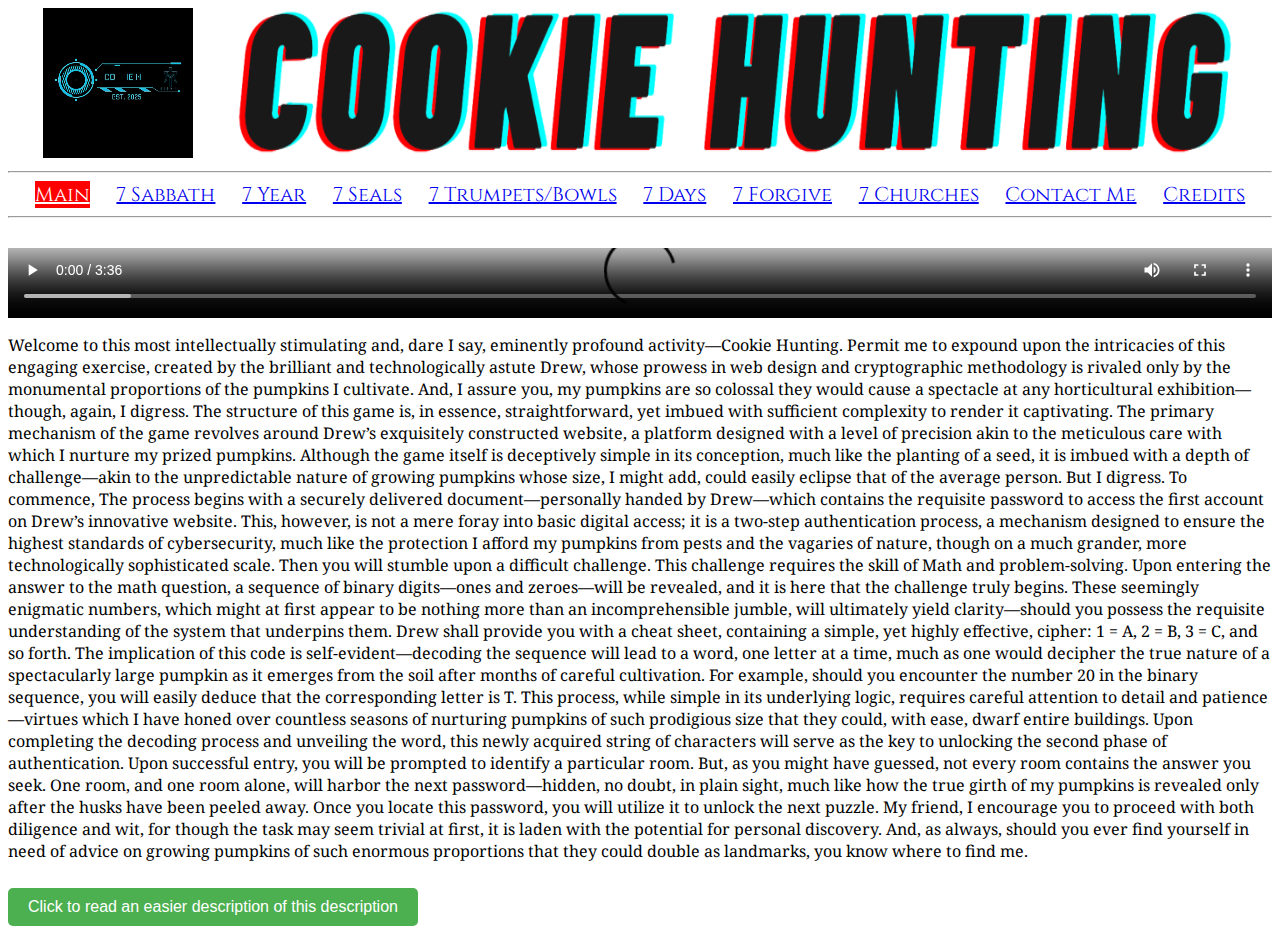
<file: index.html>
<!DOCTYPE html>
<html lang="en">
<head>
    <meta name="viewport" content="width=device-width, initial-scale=1.0, maximum-scale=1.0, user-scalable=no">
    <meta charset="UTF-8">
    <link rel="stylesheet" href="styles.css"/>


    <!--    <script src="index.js"></script>-->
    <title>Cookie Hunting</title>
    <link rel="icon" type="image/gif" href="cookiepic.png">
</head>
<body>
<script>
    function toggleParagraph() {
        const paragraph = document.getElementById('toggleParagraph');
        paragraph.classList.toggle('hidden');
    }

    document.addEventListener('DOMContentLoaded', function() {
        const hamburger = document.getElementById('hamburger');
        const navbar = document.getElementById('navbar');

        // Toggle menu when hamburger is clicked
        hamburger.addEventListener('click', function() {
            navbar.classList.toggle('show');
            // Change hamburger icon
            this.textContent = navbar.classList.contains('show') ? '✕' : '☰';
        });

        // Close menu when clicking outside
        document.addEventListener('click', function(event) {
            if (!navbar.contains(event.target) && !hamburger.contains(event.target)) {
                navbar.classList.remove('show');
                hamburger.textContent = '☰';
            }
        });
    });


</script>
<header>
    <!--        <img src="pixil-frame-2.png" alt="">-->
    <div>
        <video class="vid-logo" autoplay loop muted playsinline preload="auto">
            <source src="Egg%20Hunt.mp4" type="video/mp4">
            This browser does not display the video tag.
        </video>
        <img class="cookie_hunting" src="Screen Shot 2025-06-11 at 3.29.47 PM.png" alt="In a weird font that says Cookie Hunting">
    </div>
    <hr>
    <!--        <a class="top_links" href="home.html">Home</a>--> <!-- not needed-->
    <!--        <a class="top_links" href="hotels.html">Hotels</a>-->
    <!--        <a class="top_links" href="attractions.html">Attractions</a>-->
    <!--        <a class="invis" href="">No!!</a>-->
    <button class="hamburger" id="hamburger">☰</button>
    <nav class="navbar" id="navbar">
        <a class="tagged" href="index.html">Main</a>
        <a class="top_links" href="7_1:7.html">7 Sabbath</a>
        <a class="top_links" href="7_2:7.html">7 Year</a>
        <a class="top_links" href="7_3:7.html">7 Seals</a>
        <a class="top_links" href="7_4:7.html">7 Trumpets/Bowls</a>
        <a class="top_links" href="7_5:7.html">7 Days</a>
        <a class="top_links" href="7_6:7.html">7 Forgive</a>
        <a class="top_links" href="7_7:7.html">7 Churches</a>
        <a class="top_links" href="contact_me_copy.html">Contact Me</a>
        <a class="top_links" href="credits.html">Credits</a>
    </nav>
    <hr>
</header>
<div>
    <br>
    <video class="video-player" controls>
        <source src="Untitled design.mp4" type="video/mp4">
        Your browser does not support the video tag.
    </video>

    <p>
        Welcome to this most intellectually stimulating and, dare I say, eminently profound activity—Cookie Hunting. Permit me to expound upon the intricacies of this engaging exercise, created by the brilliant and technologically astute Drew, whose prowess in web design and cryptographic methodology is rivaled only by the monumental proportions of the pumpkins I cultivate. And, I assure you, my pumpkins are so colossal they would cause a spectacle at any horticultural exhibition—though, again, I digress. The structure of this game is, in essence, straightforward, yet imbued with sufficient complexity to render it captivating. The primary mechanism of the game revolves around Drew’s exquisitely constructed website, a platform designed with a level of precision akin to the meticulous care with which I nurture my prized pumpkins. Although the game itself is deceptively simple in its conception, much like the planting of a seed, it is imbued with a depth of challenge—akin to the unpredictable nature of growing pumpkins whose size, I might add, could easily eclipse that of the average person. But I digress. To commence, The process begins with a securely delivered document—personally handed by Drew—which contains the requisite password to access the first account on Drew’s innovative website. This, however, is not a mere foray into basic digital access; it is a two-step authentication process, a mechanism designed to ensure the highest standards of cybersecurity, much like the protection I afford my pumpkins from pests and the vagaries of nature, though on a much grander, more technologically sophisticated scale. Then you will stumble upon a difficult challenge. This challenge requires the skill of Math and problem-solving. Upon entering the answer to the math question, a sequence of binary digits—ones and zeroes—will be revealed, and it is here that the challenge truly begins. These seemingly enigmatic numbers, which might at first appear to be nothing more than an incomprehensible jumble, will ultimately yield clarity—should you possess the requisite understanding of the system that underpins them. Drew shall provide you with a cheat sheet, containing a simple, yet highly effective, cipher: 1 = A, 2 = B, 3 = C, and so forth. The implication of this code is self-evident—decoding the sequence will lead to a word, one letter at a time, much as one would decipher the true nature of a spectacularly large pumpkin as it emerges from the soil after months of careful cultivation. For example, should you encounter the number 20 in the binary sequence, you will easily deduce that the corresponding letter is T. This process, while simple in its underlying logic, requires careful attention to detail and patience—virtues which I have honed over countless seasons of nurturing pumpkins of such prodigious size that they could, with ease, dwarf entire buildings. Upon completing the decoding process and unveiling the word, this newly acquired string of characters will serve as the key to unlocking the second phase of authentication. Upon successful entry, you will be prompted to identify a particular room. But, as you might have guessed, not every room contains the answer you seek. One room, and one room alone, will harbor the next password—hidden, no doubt, in plain sight, much like how the true girth of my pumpkins is revealed only after the husks have been peeled away. Once you locate this password, you will utilize it to unlock the next puzzle. My friend, I encourage you to proceed with both diligence and wit, for though the task may seem trivial at first, it is laden with the potential for personal discovery. And, as always, should you ever find yourself in need of advice on growing pumpkins of such enormous proportions that they could double as landmarks, you know where to find me.
    </p>
    <button class="togglebutton" onclick="toggleParagraph()">Click to read an easier description of this description</button>
    <p id="toggleParagraph" class="hidden">
        <video class="video-player" controls>
            <source src="Ester.mp4" type="video/mp4">
            Your browser does not support the video tag.
        </video>
        <br>
        Hey everyone! Welcome to Cookie Hunting! Now, before we get started, let me just tell you—this game was made by Drew, and let me tell you, Drew’s got skills when it comes to websites! He’s like the master of all things techy, just like how I’m the master of growing pumpkins. And trust me, my pumpkins are huge. Some of them are so big, they might just beat you in a race (if pumpkins could race, that is). Now, let’s talk about how the game works! It’s actually pretty simple. To start, you will get a special piece of paper from Drew, and on that paper is the password to unlock the first account on Drew’s website. No need to worry; we’re all in this together! But wait—there’s a little more to it! This isn’t just a regular password, oh no. There’s a two-step security process. Like how you need to pass one pumpkin to pass the other pumpkin, to get to the other pumpkin. And when you get all of the pumpkins, then you can call it a batch of pumpkins. Once you type in the first password, you will see a question from the Bible. It will explain the story, and show you a math problem. Solve it and use the password to move on to the Binary numbers. The screen will show a bunch of ones and zeroes. At first, it might look a bit confusing, but trust me, it’s easier than you think! It’s like trying to find the perfect spot to grow pumpkins—they can be tricky, but once you figure it out, it’s easy! Here’s where the cheat sheet comes in. This cheat sheet will help you decode the ones and zeroes. You just have to remember: 1 = A, 2 = B, 3 = C, and so on. So if you see the number 20, you’ll know that’s the letter T. Easy, right? It’s kind of like figuring out the secret recipe for growing the biggest pumpkins—which, by the way, mine are huge. Once you’ve decoded all the numbers into letters, you’ll get a word. This word will unlock the next part of the game. It’s like a secret key to keep moving forward! After that, you’ll get a prompt that asks you to figure out which room has the next password. After you find the password in the next room, use the password to unlock the next account, etc, etc. It’ll go on like that until all the accounts have been unlocked. And, as always, should you ever find yourself in need of advice on growing pumpkins of such enormous proportions that they could double as landmarks, you know where to find me.
    </p>

</div>
<!--    <img class="augusta-main" src="augusta.png" alt="A photo of Augusta University's main building">--> <!-- upload main photo-->
</body>
</html>
</file>
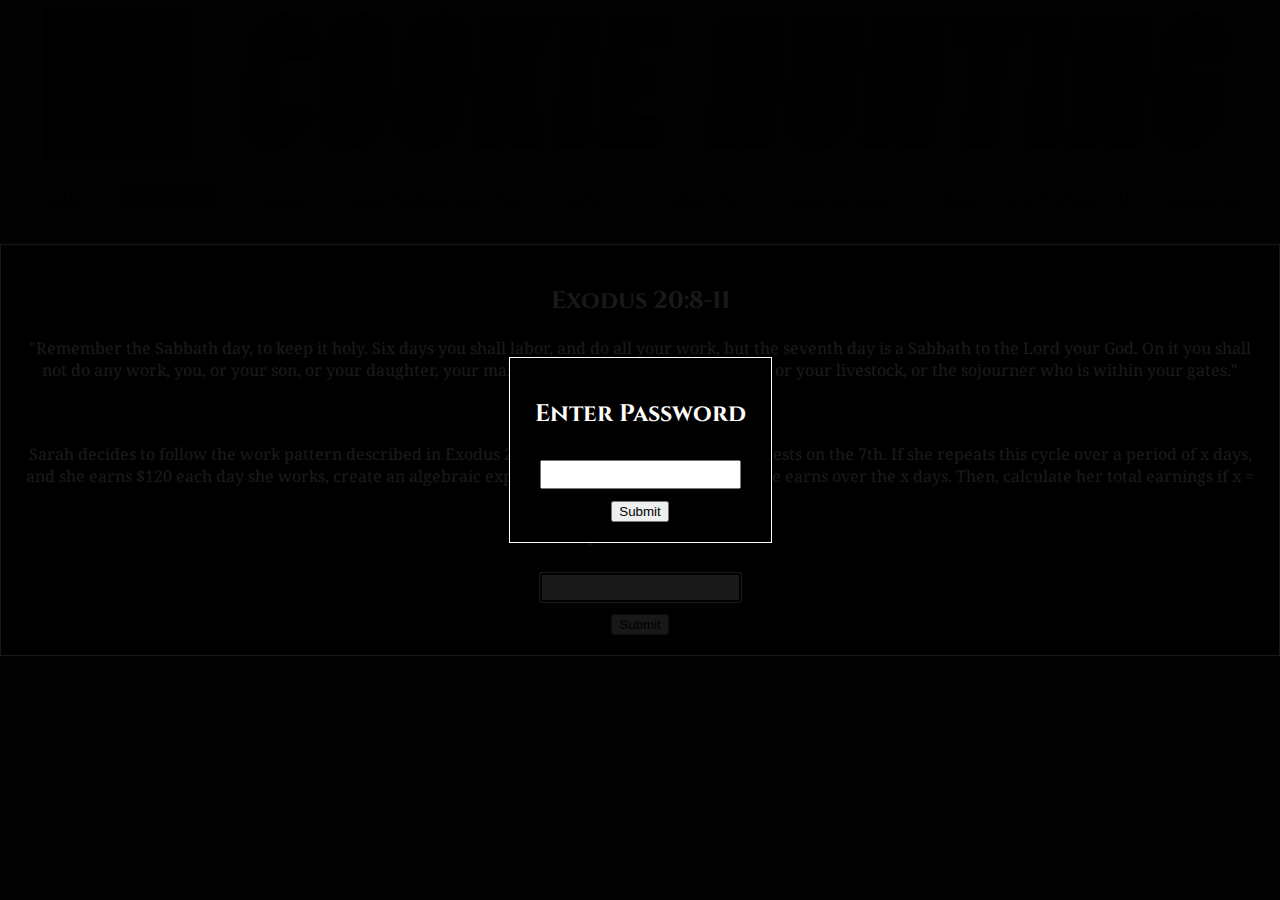
<file: 7_1:7.html>
<!DOCTYPE html>
<html lang="en">
<head>
    <meta name="viewport" content="width=device-width, initial-scale=1.0, maximum-scale=1.0, user-scalable=no">
    <meta charset="UTF-8">
    <title>Authentication {SABBATH}</title>
    <link rel="stylesheet" href="styles.css"/>
    <link rel="icon" type="image/gif" href="cookiepic.png">
</head>
<body>
<script>
    document.addEventListener('DOMContentLoaded', function() {
        const hamburger = document.getElementById('hamburger');
        const navbar = document.getElementById('navbar');

        // Toggle menu when hamburger is clicked
        hamburger.addEventListener('click', function() {
            navbar.classList.toggle('show');
            // Change hamburger icon
            this.textContent = navbar.classList.contains('show') ? '✕' : '☰';
        });

        // Close menu when clicking outside
        document.addEventListener('click', function(event) {
            if (!navbar.contains(event.target) && !hamburger.contains(event.target)) {
                navbar.classList.remove('show');
                hamburger.textContent = '☰';
            }
        });
    });
</script>
<header>
    <!--        <img src="pixil-frame-2.png" alt="">-->
    <div>
        <video class="vid-logo" autoplay loop muted playsinline preload="auto">
            <source src="Egg%20Hunt.mp4" type="video/mp4">
            This browser does not display the video tag.
        </video>
        <img class="cookie_hunting" src="Screen Shot 2025-06-11 at 3.29.47 PM.png" alt="In a weird font that says Cookie Hunting">
    </div>
    <hr>
    <!--        <a class="top_links" href="home.html">Home</a>--> <!-- not needed-->
    <!--        <a class="top_links" href="hotels.html">Hotels</a>-->
    <!--        <a class="top_links" href="attractions.html">Attractions</a>-->
    <!--        <a class="invis" href="">No!!</a>-->
    <button class="hamburger" id="hamburger">☰</button>
    <nav class="navbar" id="navbar">
        <a class="top_links" href="index.html">Main</a>
        <a class="tagged" href="7_1:7.html">7 Sabbath</a>
        <a class="top_links" href="7_2:7.html">7 Year</a>
        <a class="top_links" href="7_3:7.html">7 Trumpets/Bowls</a>
        <a class="top_links" href="7_4:7.html">7 Days</a>
        <a class="top_links" href="7_5:7.html">7 Forgive</a>
        <a class="top_links" href="7_6:7.html">7 Churches</a>
        <a class="top_links" href="7_7:7.html">7 Free</a>
        <a class="top_links" href="contact_me_copy.html">Contact Me</a>
        <a class="top_links" href="credits.html">Credits</a>
    </nav>
    <hr>
</header>
<div>
    <div id="mike">
        <!-- Your actual page content goes here -->
        <div class="binary-container">
            <div class="binary-line">010100</div>
            <div class="binary-line">001000</div>
            <div class="binary-line">000101</div>
            <div class="binary-line">Once you solved the code, save it for later. This word is the 1st word of seven words. This word is the first word of the whole sentence containing seven sentences</div>
            <p class="binary-line">GO TO:
                <br>
                The table’s set, the food’s all here,
                <br>
                Hurry up, don’t disappear!
                <br>
                Plates are waiting, don’t delay,
                <br>
                Let’s eat together before we play!
            </p>
        </div>

    </div>
    <div id="passwordPrompt2" class="password-overlay">
        <div class="password-container">
            <h2>Exodus 20:8-11</h2>
            <p>"Remember the Sabbath day, to keep it holy. Six days you shall labor, and do all your work, but the seventh day is a Sabbath to the Lord your God. On it you shall not do any work, you, or your son, or your daughter, your male servant, or your female servant, or your livestock, or the sojourner who is within your gates."</p>
            <h3>Question:</h3>
            <p>Sarah decides to follow the work pattern described in Exodus 20:8–11. She works for 6 days and rests on the 7th. If she repeats this cycle over a period of x days, and she earns $120 each day she works, create an algebraic expression to represent how much she earns over the x days. Then, calculate her total earnings if x = 28 days.</p>
            <p>Enter your answer below:</p>
            <label for="passwordInput2">
                <input type="text" id="passwordInput2">
            </label>
            <br>
            <button class="stewart" onclick="checkPassword2()">Submit</button>
        </div>
    </div>

    <script>
        function checkPassword2() {
            const password = document.getElementById('passwordInput2').value;
            if (password === "2880") {
                document.getElementById('passwordPrompt2').style.display = 'none';
                document.getElementById('mike').style.display = 'block';
            } else {
                alert('Incorrect answer! Try again.');
                document.getElementById('passwordInput2').value = '';
            }
        }

        // Allow Enter key to submit
        document.getElementById('passwordInput2').addEventListener('keypress', function(e) {
            if (e.key === 'Enter') {
                checkPassword2();
            }
        });

        document.getElementById('passwordInput2').focus();
    </script>
    <div id="passwordPrompt" class="password-overlay">
        <div class="password-container">
            <h2>Enter Password</h2>
            <label for="passwordInput">
                <input type="password" id="passwordInput">
            </label>
            <br>
            <button class="stewart" onclick="checkPassword()">Submit</button>
        </div>
    </div>
    <script>
        function checkPassword() {
            const password = document.getElementById('passwordInput').value;
            if (password === "1111") {
                document.getElementById('passwordPrompt').style.display = 'none';
                document.getElementById('content').style.display = 'block';
            } else {
                alert('Incorrect password!');
                document.getElementById('passwordInput').value = '';
            }
        }

        // Allow Enter key to submit
        document.getElementById('passwordInput').addEventListener('keypress', function(e) {
            if (e.key === 'Enter') {
                checkPassword();
            }
        });
    </script>




</div>

</body>
</html>
</file>
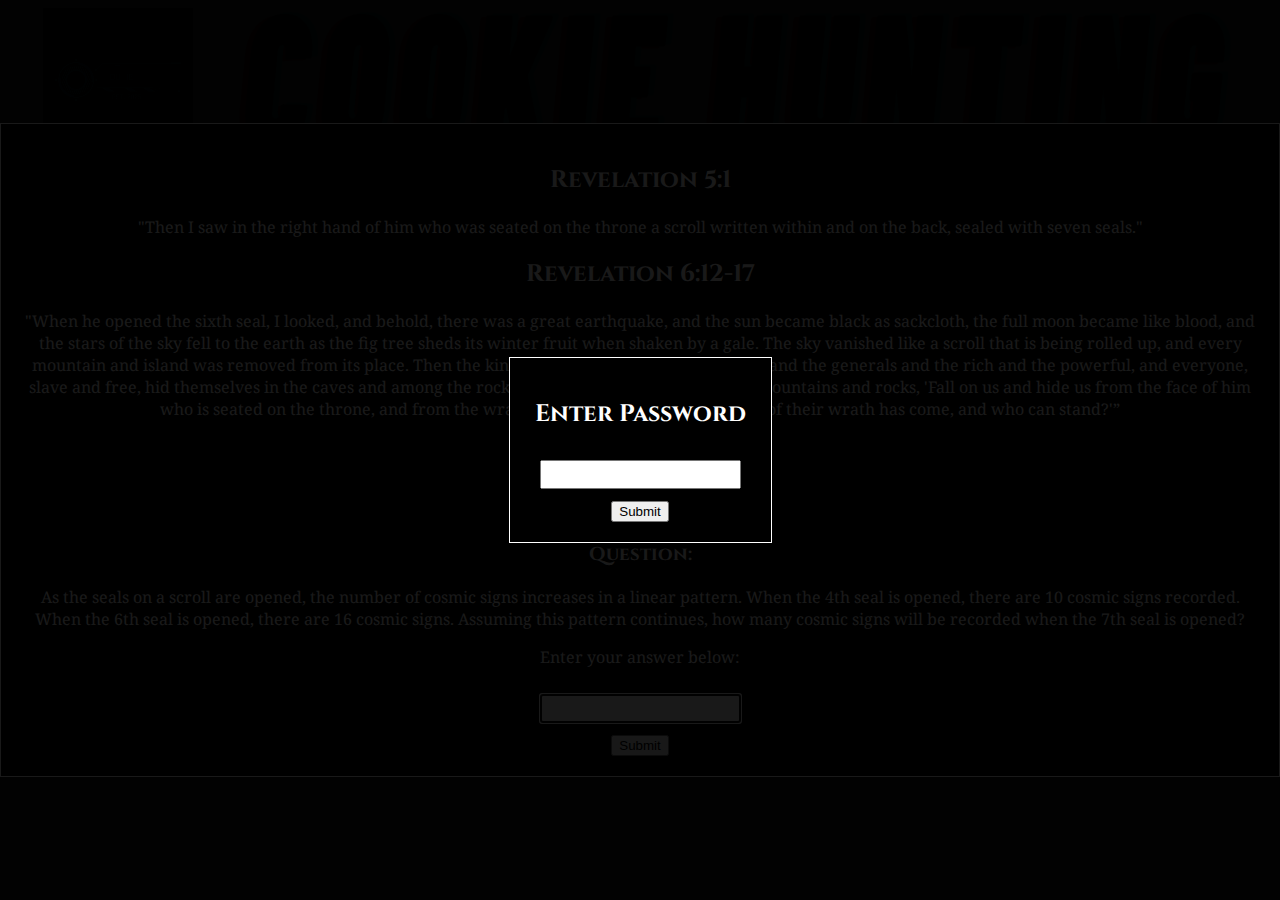
<file: 7_2:7.html>
<!DOCTYPE html>
<html lang="en">
<head>
    <meta name="viewport" content="width=device-width, initial-scale=1.0, maximum-scale=1.0, user-scalable=no">
    <meta charset="UTF-8">
    <title>Authentication {SEALS}</title>
    <link rel="stylesheet" href="styles.css"/>
    <link rel="icon" type="image/gif" href="cookiepic.png">
</head>
<body>
<script>
    document.addEventListener('DOMContentLoaded', function() {
        const hamburger = document.getElementById('hamburger');
        const navbar = document.getElementById('navbar');

        // Toggle menu when hamburger is clicked
        hamburger.addEventListener('click', function() {
            navbar.classList.toggle('show');
            // Change hamburger icon
            this.textContent = navbar.classList.contains('show') ? '✕' : '☰';
        });

        // Close menu when clicking outside
        document.addEventListener('click', function(event) {
            if (!navbar.contains(event.target) && !hamburger.contains(event.target)) {
                navbar.classList.remove('show');
                hamburger.textContent = '☰';
            }
        });
    });
</script>
<header>
    <!--        <img src="pixil-frame-2.png" alt="">-->
    <div>
        <video class="vid-logo" autoplay loop muted playsinline preload="auto">
            <source src="Egg%20Hunt.mp4" type="video/mp4">
            This browser does not display the video tag.
        </video>
        <img class="cookie_hunting" src="Screen Shot 2025-06-11 at 3.29.47 PM.png" alt="In a weird font that says Cookie Hunting">
    </div>
    <hr>
    <!--        <a class="top_links" href="home.html">Home</a>--> <!-- not needed-->
    <!--        <a class="top_links" href="hotels.html">Hotels</a>-->
    <!--        <a class="top_links" href="attractions.html">Attractions</a>-->
    <!--        <a class="invis" href="">No!!</a>-->
    <button class="hamburger" id="hamburger">☰</button>
    <nav class="navbar" id="navbar">
        <a class="top_links" href="index.html">Main</a>
        <a class="top_links" href="7_1:7.html">7 Sabbath</a>
        <a class="tagged" href="7_2:7.html">7 Year</a>
        <a class="top_links" href="7_3:7.html">7 Trumpets/Bowls</a>
        <a class="top_links" href="7_4:7.html">7 Days</a>
        <a class="top_links" href="7_5:7.html">7 Forgive</a>
        <a class="top_links" href="7_6:7.html">7 Churches</a>
        <a class="top_links" href="7_7:7.html">7 Free</a>
        <a class="top_links" href="contact_me_copy.html">Contact Me</a>
        <a class="top_links" href="credits.html">Credits</a>
    </nav>
    <hr>
</header>
<div>
    <div id="mike">
        <div class="binary-container">
            <div class="binary-line">010010</div>
            <div class="binary-line">001111</div>
            <div class="binary-line">001111</div>
            <div class="binary-line">001101</div>
            <div class="binary-line">Once you solved the code, save it for later. This word is the 2nd word of seven words. This word is the 7th word of the whole sentence containing seven words</div>
            <p class="binary-line">GO TO:
                <br>
                I’m outside, but still inside,
                <br>
                With walls around, I’m your cozy guide.
                <br>
                Sunshine, fresh air, and space to relax,
                <br>
                Where am I? Find me out back!
            </p>
        </div>
    </div>
    <div id="passwordPrompt2" class="password-overlay">
        <div class="password-container">
            <h2>Revelation 5:1</h2>
            <p>"Then I saw in the right hand of him who was seated on the throne a scroll written within and on the back, sealed with seven seals."</p>
            <h2>Revelation 6:12-17</h2>
            <p>"When he opened the sixth seal, I looked, and behold, there was a great earthquake, and the sun became black as sackcloth, the full moon became like blood, and the stars of the sky fell to the earth as the fig tree sheds its winter fruit when shaken by a gale. The sky vanished like a scroll that is being rolled up, and every mountain and island was removed from its place. Then the kings of the earth and the great ones and the generals and the rich and the powerful, and everyone, slave and free, hid themselves in the caves and among the rocks of the mountains,calling to the mountains and rocks, 'Fall on us and hide us from the face of him who is seated on the throne, and from the wrath of the Lamb, for the great day of their wrath has come, and who can stand?'”</p>
            <div>A) 17</div>
            <div>B) 18</div>
            <div>C) 19</div>
            <div>D) 20</div>
            <h3>Question:</h3>
            <p>As the seals on a scroll are opened, the number of cosmic signs increases in a linear pattern. When the 4th seal is opened, there are 10 cosmic signs recorded. When the 6th seal is opened, there are 16 cosmic signs. Assuming this pattern continues, how many cosmic signs will be recorded when the 7th seal is opened?</p>
            <p>Enter your answer below:</p>
            <label for="passwordInput2">
                <input type="text" id="passwordInput2">
            </label>
            <br>
            <button class="stewart" onclick="checkPassword2()">Submit</button>
        </div>
    </div>

    <script>
        function checkPassword2() {
            const password = document.getElementById('passwordInput2').value;
            if (password === "19" || password === "c" || password === "C") {
                document.getElementById('passwordPrompt2').style.display = 'none';
                document.getElementById('mike').style.display = 'block';
            } else {
                alert('Incorrect answer! Try again.');
                document.getElementById('passwordInput2').value = '';
            }
        }

        // Allow Enter key to submit
        document.getElementById('passwordInput2').addEventListener('keypress', function(e) {
            if (e.key === 'Enter') {
                checkPassword2();
            }
        });

        document.getElementById('passwordInput2').focus();
    </script>
    <div id="passwordPrompt" class="password-overlay">
        <div class="password-container">
            <h2>Enter Password</h2>
            <label for="passwordInput">
                <input type="password" id="passwordInput">
            </label>
            <br>
            <button class="stewart" onclick="checkPassword()">Submit</button>
        </div>
    </div>

    <script>
        function checkPassword() {
            const password = document.getElementById('passwordInput').value;
            if (password === "2222") {
                document.getElementById('passwordPrompt').style.display = 'none';
                document.getElementById('content').style.display = 'block';
            } else {
                alert('Incorrect password!');
                document.getElementById('passwordInput').value = '';
            }
        }

        // Allow Enter key to submit
        document.getElementById('passwordInput').addEventListener('keypress', function(e) {
            if (e.key === 'Enter') {
                checkPassword();
            }
        });
    </script>
</div>

</body>
</html>
</file>
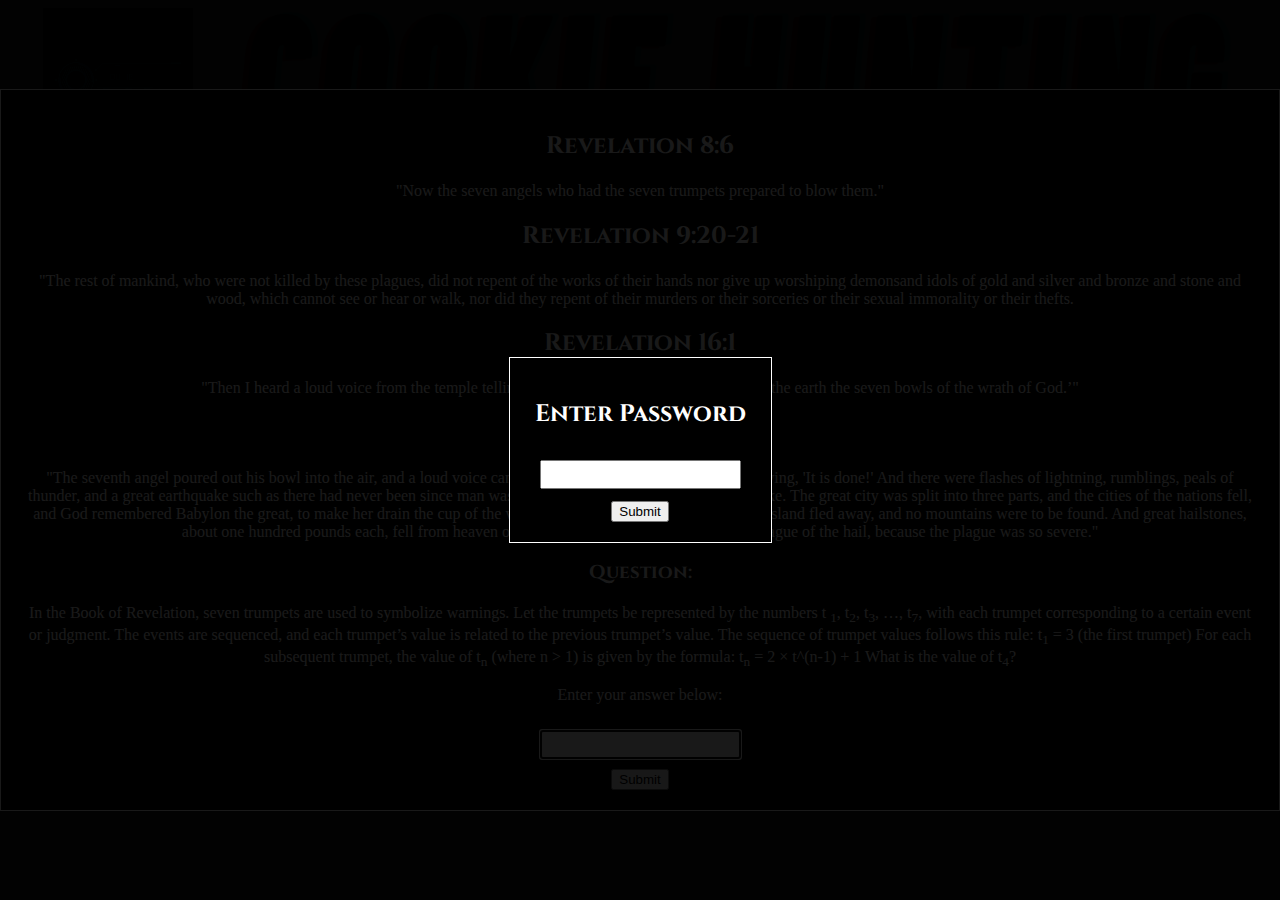
<file: 7_3:7.html>
<!DOCTYPE html>
<html lang="en">
<head>
    <meta name="viewport" content="width=device-width, initial-scale=1.0, maximum-scale=1.0, user-scalable=no">
    <meta charset="UTF-8">
    <title>Authentication {TRUMPETS/BOWLS}</title>
    <link rel="stylesheet" href="styles.css"/>
    <link rel="icon" type="image/gif" href="cookiepic.png">
</head>
<body>
<script>
    document.addEventListener('DOMContentLoaded', function() {
        const hamburger = document.getElementById('hamburger');
        const navbar = document.getElementById('navbar');

        // Toggle menu when hamburger is clicked
        hamburger.addEventListener('click', function() {
            navbar.classList.toggle('show');
            // Change hamburger icon
            this.textContent = navbar.classList.contains('show') ? '✕' : '☰';
        });

        // Close menu when clicking outside
        document.addEventListener('click', function(event) {
            if (!navbar.contains(event.target) && !hamburger.contains(event.target)) {
                navbar.classList.remove('show');
                hamburger.textContent = '☰';
            }
        });
    });
</script>
<header>
    <!--        <img src="pixil-frame-2.png" alt="">-->
    <div>
        <video class="vid-logo" autoplay loop muted playsinline preload="auto">
            <source src="Egg%20Hunt.mp4" type="video/mp4">
            This browser does not display the video tag.
        </video>
        <img class="cookie_hunting" src="Screen Shot 2025-06-11 at 3.29.47 PM.png" alt="In a weird font that says Cookie Hunting">
    </div>
    <hr>
    <!--        <a class="top_links" href="home.html">Home</a>--> <!-- not needed-->
    <!--        <a class="top_links" href="hotels.html">Hotels</a>-->
    <!--        <a class="top_links" href="attractions.html">Attractions</a>-->
    <!--        <a class="invis" href="">No!!</a>-->
    <button class="hamburger" id="hamburger">☰</button>
    <nav class="navbar" id="navbar">
        <a class="top_links" href="index.html">Main</a>
        <a class="top_links" href="7_1:7.html">7 Sabbath</a>
        <a class="top_links" href="7_2:7.html">7 Year</a>
        <a class="tagged" href="7_3:7.html">7 Trumpets/Bowls</a>
        <a class="top_links" href="7_4:7.html">7 Days</a>
        <a class="top_links" href="7_5:7.html">7 Forgive</a>
        <a class="top_links" href="7_6:7.html">7 Churches</a>
        <a class="top_links" href="7_7:7.html">7 Free</a>
        <a class="top_links" href="contact_me_copy.html">Contact Me</a>
        <a class="top_links" href="credits.html">Credits</a>
    </nav>
    <hr>
</header>
<div>
    <div id="mike">
        <div class="binary-container">
            <div class="binary-line">001001</div>
            <div class="binary-line">010011</div>
            <div class="binary-line">Once you solved the code, save it for later. This word is the 3rd word of seven words. This word is the 3rd word of the whole sentence containing seven words</div>
            <p class="binary-line">GO TO:
                <br>
                Need a sweet fix? Here’s the cue,
                <br>
                The sugar’s waiting, just for you!
                <br>
                Stir it in, make it right,
                <br>
                Sweeten up your day tonight!

            </p>
        </div>
    </div>
    <div id="passwordPrompt2" class="password-overlay" style="text-size: 1.5em; font-family: 'Times New Roman', Times, serif;">
        <div class="password-container">
            <h2>Revelation 8:6</h2>
            <p>"Now the seven angels who had the seven trumpets prepared to blow them."</p>
            <h2>Revelation 9:20-21</h2>
            <p>"The rest of mankind, who were not killed by these plagues, did not repent of the works of their hands nor give up worshiping demonsand idols of gold and silver and bronze and stone and wood, which cannot see or hear or walk, nor did they repent of their murders or their sorceries or their sexual immorality or their thefts.</p>
            <h2>Revelation 16:1</h2>
            <p>"Then I heard a loud voice from the temple telling the seven angels, 'Go and pour out on the earth the seven bowls of the wrath of God.’"</p>
            <h2>Revelation 16:17-21</h2>
            <p>"The seventh angel poured out his bowl into the air, and a loud voice came out of the temple, from the throne, saying, 'It is done!' And there were flashes of lightning, rumblings, peals of thunder, and a great earthquake such as there had never been since man was on the earth, so great was that earthquake. The great city was split into three parts, and the cities of the nations fell, and God remembered Babylon the great, to make her drain the cup of the wine of the fury of his wrath. And every island fled away, and no mountains were to be found. And great hailstones, about one hundred pounds each, fell from heaven on people; and they cursed God for the plague of the hail, because the plague was so severe."</p>
            <h3>Question:</h3>
            <p>In the Book of Revelation, seven trumpets are used to symbolize warnings. Let the trumpets be represented by the numbers t <sub>1</sub>, t<sub>2</sub>, t<sub>3</sub>, …, t<sub>7</sub>, with each trumpet corresponding to a certain event or judgment. The events are sequenced, and each trumpet’s value is related to the previous trumpet’s value. The sequence of trumpet values follows this rule:
                t<sub>1</sub> = 3 (the first trumpet)

                For each subsequent trumpet, the value of
                t<sub>n</sub> (where n > 1) is given by the formula:
                t<sub>n</sub> = 2 × t^(n-1) + 1

                What is the value of t<sub>4</sub>?</p>
            <p>Enter your answer below:</p>
            <label for="passwordInput2">
                <input type="text" id="passwordInput2">
            </label>
            <br>
            <button class="stewart" onclick="checkPassword2()">Submit</button>
        </div>
    </div>

    <script>
        function checkPassword2() {
            const password = document.getElementById('passwordInput2').value;
            if (password === "31") {
                document.getElementById('passwordPrompt2').style.display = 'none';
                document.getElementById('mike').style.display = 'block';
            } else {
                alert('Incorrect answer! Try again.');
                document.getElementById('passwordInput2').value = '';
            }
        }

        // Allow Enter key to submit
        document.getElementById('passwordInput2').addEventListener('keypress', function(e) {
            if (e.key === 'Enter') {
                checkPassword2();
            }
        });
        document.getElementById('passwordInput2').focus();
    </script>
    <div id="passwordPrompt" class="password-overlay">
        <div class="password-container">
            <h2>Enter Password</h2>
            <label for="passwordInput">
                <input type="password" id="passwordInput">
            </label>
            <br>
            <button class="stewart" onclick="checkPassword()">Submit</button>
        </div>
    </div>

    <script>
        function checkPassword() {
            const password = document.getElementById('passwordInput').value;
            if (password === "6290") {
                document.getElementById('passwordPrompt').style.display = 'none';
                document.getElementById('content').style.display = 'block';
            } else {
                alert('Incorrect password!');
                document.getElementById('passwordInput').value = '';
            }
        }

        // Allow Enter key to submit
        document.getElementById('passwordInput').addEventListener('keypress', function(e) {
            if (e.key === 'Enter') {
                checkPassword();
            }
        });
    </script>
</div>

</body>
</html>
</file>
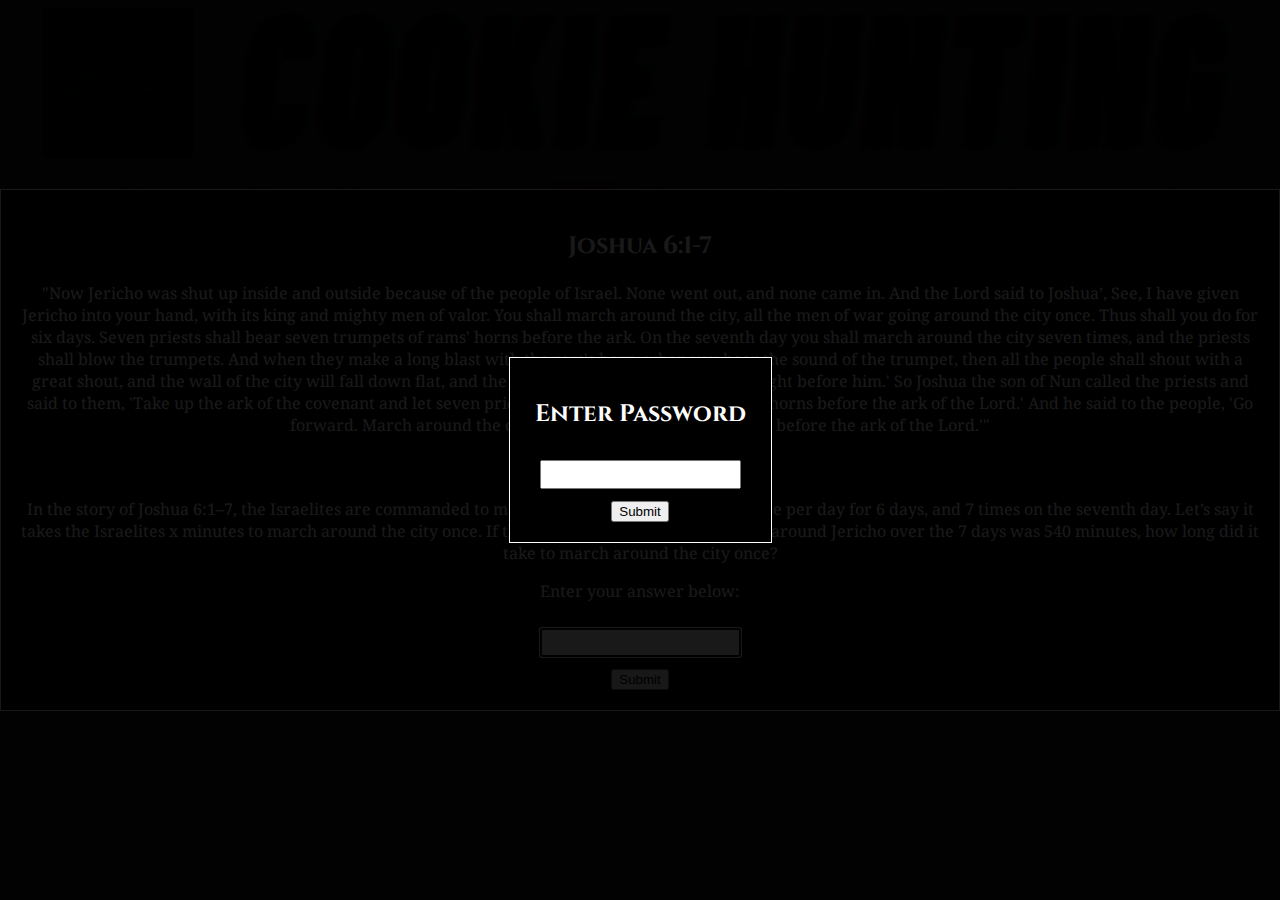
<file: 7_4:7.html>
<!DOCTYPE html>
<html lang="en">
<head>
    <meta name="viewport" content="width=device-width, initial-scale=1.0, maximum-scale=1.0, user-scalable=no">
    <meta charset="UTF-8">
    <title>Authentication {DAYS}</title>
    <link rel="stylesheet" href="styles.css"/>
    <link rel="icon" type="image/gif" href="cookiepic.png">
</head>
<body>
<script>
    document.addEventListener('DOMContentLoaded', function() {
        const hamburger = document.getElementById('hamburger');
        const navbar = document.getElementById('navbar');

        // Toggle menu when hamburger is clicked
        hamburger.addEventListener('click', function() {
            navbar.classList.toggle('show');
            // Change hamburger icon
            this.textContent = navbar.classList.contains('show') ? '✕' : '☰';
        });

        // Close menu when clicking outside
        document.addEventListener('click', function(event) {
            if (!navbar.contains(event.target) && !hamburger.contains(event.target)) {
                navbar.classList.remove('show');
                hamburger.textContent = '☰';
            }
        });
    });
</script>
<header>
    <!--        <img src="pixil-frame-2.png" alt="">-->
    <div>
        <video class="vid-logo" autoplay loop muted playsinline preload="auto">
            <source src="Egg%20Hunt.mp4" type="video/mp4">
            This browser does not display the video tag.
        </video>
        <img class="cookie_hunting" src="Screen Shot 2025-06-11 at 3.29.47 PM.png" alt="In a weird font that says Cookie Hunting">
    </div>
    <hr>
    <!--        <a class="top_links" href="home.html">Home</a>--> <!-- not needed-->
    <!--        <a class="top_links" href="hotels.html">Hotels</a>-->
    <!--        <a class="top_links" href="attractions.html">Attractions</a>-->
    <!--        <a class="invis" href="">No!!</a>-->
    <button class="hamburger" id="hamburger">☰</button>
    <nav class="navbar" id="navbar">
        <a class="top_links" href="index.html">Main</a>
        <a class="top_links" href="7_1:7.html">7 Sabbath</a>
        <a class="top_links" href="7_2:7.html">7 Year</a>
        <a class="top_links" href="7_3:7.html">7 Trumpets/Bowls</a>
        <a class="tagged" href="7_4:7.html">7 Days</a>
        <a class="top_links" href="7_5:7.html">7 Forgive</a>
        <a class="top_links" href="7_6:7.html">7 Churches</a>
        <a class="top_links" href="7_7:7.html">7 Free</a>
        <a class="top_links" href="contact_me_copy.html">Contact Me</a>
        <a class="top_links" href="credits.html">Credits</a>
    </nav>
    <hr>
</header>
<div>
    <div id="mike">
        <div class="binary-container">
            <div class="binary-line">001001</div>
            <div class="binary-line">001110</div>
            <div class="binary-line">Once you solved the code, save it for later. This word is the 4th word of seven words. This word is the 4th word of the whole sentence containing seven words</div>
            <p class="binary-line">GO TO:
                <br>
                I’m where your shoes take a rest,
                <br>
                Not on your feet, but at my best.
                <br>
                Slip them off and set them down,
                <br>
                Where am I? Look around!
            </p>
        </div>
    </div>
    <div id="passwordPrompt2" class="password-overlay">
        <div class="password-container">
            <h2>Joshua 6:1-7</h2>
            <p>"Now Jericho was shut up inside and outside because of the people of Israel. None went out, and none came in. And the Lord said to Joshua’, See, I have given Jericho into your hand, with its king and mighty men of valor. You shall march around the city, all the men of war going around the city once. Thus shall you do for six days. Seven priests shall bear seven trumpets of rams' horns before the ark. On the seventh day you shall march around the city seven times, and the priests shall blow the trumpets. And when they make a long blast with the ram's horn, when you hear the sound of the trumpet, then all the people shall shout with a great shout, and the wall of the city will fall down flat, and the people shall go up, everyone straight before him.' So Joshua the son of Nun called the priests and said to them, 'Take up the ark of the covenant and let seven priests bear seven trumpets of rams' horns before the ark of the Lord.' And he said to the people, 'Go forward. March around the city and let the armed men pass on before the ark of the Lord.'"</p>
            <h3>Question:</h3>
            <p>In the story of Joshua 6:1–7, the Israelites are commanded to march around the city of Jericho once per day for 6 days, and 7 times on the seventh day.
                Let’s say it takes the Israelites x minutes to march around the city once.

                If the total time they spent marching around Jericho over the 7 days was 540 minutes, how long did it take to march around the city once?</p>
            <p>Enter your answer below:</p>
            <label for="passwordInput2">
                <input type="text" id="passwordInput2">
            </label>
            <br>
            <button class="stewart" onclick="checkPassword2()">Submit</button>
        </div>
    </div>

    <script>
        function checkPassword2() {
            const password = document.getElementById('passwordInput2').value;
            if (password === "41.54" || password === "41.53" || password === "41.55" || password === "540/13") {
                document.getElementById('passwordPrompt2').style.display = 'none';
                document.getElementById('mike').style.display = 'block';
            } else {
                alert('Incorrect answer! Try again.');
                document.getElementById('passwordInput2').value = '';
            }
        }

        // Allow Enter key to submit
        document.getElementById('passwordInput2').addEventListener('keypress', function(e) {
            if (e.key === 'Enter') {
                checkPassword2();
            }
        });

        document.getElementById('passwordInput2').focus();
    </script>
    <div id="passwordPrompt" class="password-overlay">
        <div class="password-container">
            <h2>Enter Password</h2>
            <label for="passwordInput">
                <input type="password" id="passwordInput">
            </label>
            <br>
            <button class="stewart" onclick="checkPassword()">Submit</button>
        </div>
    </div>

    <script>
        function checkPassword() {
            const password = document.getElementById('passwordInput').value;
            if (password === "2035") {
                document.getElementById('passwordPrompt').style.display = 'none';
                document.getElementById('content').style.display = 'block';
            } else {
                alert('Incorrect password!');
                document.getElementById('passwordInput').value = '';
            }
        }

        // Allow Enter key to submit
        document.getElementById('passwordInput').addEventListener('keypress', function(e) {
            if (e.key === 'Enter') {
                checkPassword();
            }
        });
    </script>
</div>

</body>
</html>
</file>
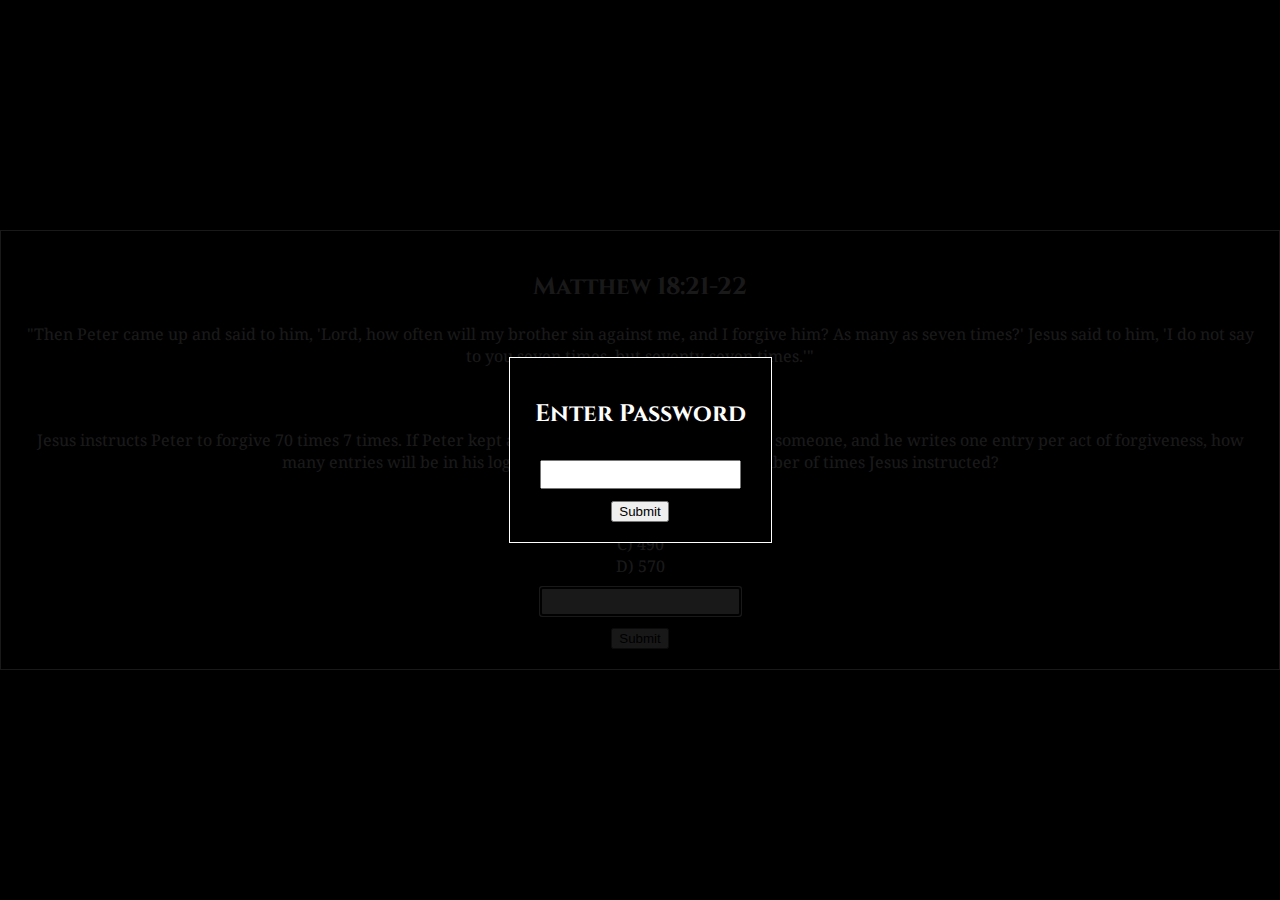
<file: 7_5:7.html>
<!DOCTYPE html>
<html lang="en">
<head>
    <meta name="viewport" content="width=device-width, initial-scale=1.0, maximum-scale=1.0, user-scalable=no">
    <meta charset="UTF-8">
    <title>Authentication {FORGIVE}</title>
    <link rel="stylesheet" href="styles.css"/>
    <link rel="icon" type="image/gif" href="cookiepic.png">
</head>
<body>
<script>
    document.addEventListener('DOMContentLoaded', function() {
        const hamburger = document.getElementById('hamburger');
        const navbar = document.getElementById('navbar');

        // Toggle menu when hamburger is clicked
        hamburger.addEventListener('click', function() {
            navbar.classList.toggle('show');
            // Change hamburger icon
            this.textContent = navbar.classList.contains('show') ? '✕' : '☰';
        });

        // Close menu when clicking outside
        document.addEventListener('click', function(event) {
            if (!navbar.contains(event.target) && !hamburger.contains(event.target)) {
                navbar.classList.remove('show');
                hamburger.textContent = '☰';
            }
        });
    });
</script>
<header>
    <!--        <img src="pixil-frame-2.png" alt="">-->
    <div>
        <video class="vid-logo" autoplay loop muted playsinline preload="auto">
            <source src="Egg%20Hunt.mp4" type="video/mp4">
            This browser does not display the video tag.
        </video>
        <img class="cookie_hunting" src="Screen Shot 2025-06-11 at 3.29.47 PM.png" alt="In a weird font that says Cookie Hunting">
    </div>
    <hr>
    <!--        <a class="top_links" href="home.html">Home</a>--> <!-- not needed-->
    <!--        <a class="top_links" href="hotels.html">Hotels</a>-->
    <!--        <a class="top_links" href="attractions.html">Attractions</a>-->
    <!--        <a class="invis" href="">No!!</a>-->
    <button class="hamburger" id="hamburger">☰</button>
    <nav class="navbar" id="navbar">
        <a class="top_links" href="index.html">Main</a>
        <a class="top_links" href="7_1:7.html">7 Sabbath</a>
        <a class="top_links" href="7_2:7.html">7 Year</a>
        <a class="top_links" href="7_3:7.html">7 Trumpets/Bowls</a>
        <a class="top_links" href="7_4:7.html">7 Days</a>
        <a class="tagged" href="7_5:7.html">7 Forgive</a>
        <a class="top_links" href="7_6:7.html">7 Churches</a>
        <a class="top_links" href="7_7:7.html">7 Free</a>
        <a class="top_links" href="contact_me_copy.html">Contact Me</a>
        <a class="top_links" href="credits.html">Credits</a>
    </nav>
    <hr>
</header>
<div>
    <div id="mike">
        <div class="binary-container">
            <div class="binary-line">010100</div>
            <div class="binary-line">001000</div>
            <div class="binary-line">000101</div>
            <div class="binary-line">Once you solved the code, save it for later. This word is the 5th word of seven words. This word is the 5th word of the whole sentence containing seven words</div>
            <p class="binary-line">GO TO:
                <br>
                I’ve got pockets but I’m not your jeans,
                <br>
                I’m where the cue ball chases the scene.
                <br>
                With stripes and solids, aim for the win,
                <br>
                Where am I? Take a guess, jump in!
            </p>
        </div>
    </div>
    <div id="passwordPrompt3" class="password-overlay">
        <div class="password-container">
            <h2>Matthew 18:21-22</h2>
            <p>"Then Peter came up and said to him, 'Lord, how often will my brother sin against me, and I forgive him? As many as seven times?' Jesus said to him, 'I do not say to you seven times, but seventy-seven times.'"</p>
            <h3>Bonus Question:</h3>
            <p>If Peter forgave someone f times a day, how many days would it take to reach 490 acts of forgiveness? Let’s say: Peter forgives someone 5 times per day.</p>
            <label for="passwordInput3">
                <input type="text" id="passwordInput3">
            </label>
            <br>
            <button class="stewart" onclick="checkPassword3()">Submit</button>
        </div>
    </div>

    <script>
        function checkPassword3() {
            const password = document.getElementById('passwordInput3').value;
            if (password === "98") {
                document.getElementById('passwordPrompt3').style.display = 'none';
                document.getElementById('mike').style.display = 'block';
            } else {
                alert('Incorrect answer! Try again.');
                document.getElementById('passwordInput3').value = '';
            }
        }

        // Allow Enter key to submit
        document.getElementById('passwordInput3').addEventListener('keypress', function(e) {
            if (e.key === 'Enter') {
                checkPassword3();
            }
        });

        document.getElementById('passwordInput3').focus();
    </script>
    <div id="passwordPrompt2" class="password-overlay">
        <div class="password-container">
            <h2>Matthew 18:21-22</h2>
            <p>"Then Peter came up and said to him, 'Lord, how often will my brother sin against me, and I forgive him? As many as seven times?' Jesus said to him, 'I do not say to you seven times, but seventy-seven times.'"</p>
            <h3>Question:</h3>
            <p>Jesus instructs Peter to forgive 70 times 7 times. If Peter kept a logbook of every time he forgave someone, and he writes one entry per act of forgiveness, how many entries will be in his logbook once he reaches the full number of times Jesus instructed?</p>
            <div>A) 77</div>
            <div>B) 140</div>
            <div>C) 490</div>
            <div>D) 570</div>
            <label for="passwordInput2">
                <input type="text" id="passwordInput2">
            </label>
            <br>
            <button class="stewart" onclick="checkPassword2()">Submit</button>
        </div>
    </div>

    <script>
        function checkPassword2() {
            const password = document.getElementById('passwordInput2').value;
            if (password === "c" || password === "C" || password === "490") {
                document.getElementById('passwordPrompt2').style.display = 'none';
                document.getElementById('mike').style.display = 'block';
            } else {
                alert('Incorrect answer! Try again.');
                document.getElementById('passwordInput2').value = '';
            }
        }

        // Allow Enter key to submit
        document.getElementById('passwordInput2').addEventListener('keypress', function(e) {
            if (e.key === 'Enter') {
                checkPassword2();
            }
        });

        document.getElementById('passwordInput2').focus();
    </script>
    <div id="passwordPrompt" class="password-overlay">
        <div class="password-container">
            <h2>Enter Password</h2>
            <label for="passwordInput">
                <input type="password" id="passwordInput">
            </label>
            <br>
            <button class="stewart" onclick="checkPassword()">Submit</button>
        </div>
    </div>

    <script>
        function checkPassword() {
            const password = document.getElementById('passwordInput').value;
            if (password === "4108") {
                document.getElementById('passwordPrompt').style.display = 'none';
                document.getElementById('content').style.display = 'block';
            } else {
                alert('Incorrect password!');
                document.getElementById('passwordInput').value = '';
            }
        }

        // Allow Enter key to submit
        document.getElementById('passwordInput').addEventListener('keypress', function(e) {
            if (e.key === 'Enter') {
                checkPassword();
            }
        });
    </script>
</div>

</body>
</html>
</file>
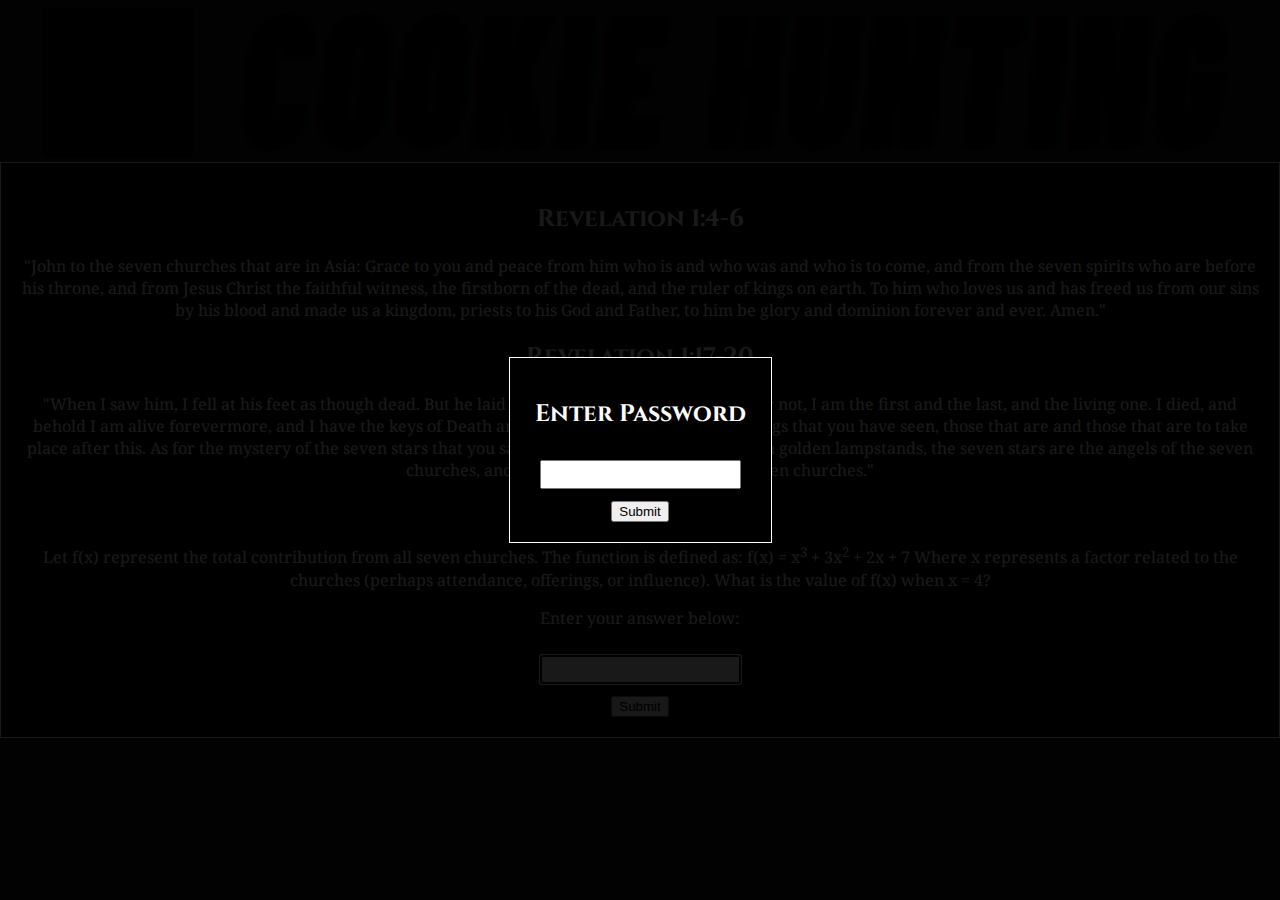
<file: 7_6:7.html>
<!DOCTYPE html>
<html lang="en">
<head>
    <meta name="viewport" content="width=device-width, initial-scale=1.0, maximum-scale=1.0, user-scalable=no">
    <meta charset="UTF-8">
    <title>Authentication {CHURCHES}</title>
    <link rel="stylesheet" href="styles.css"/>
    <link rel="icon" type="image/gif" href="cookiepic.png">
</head>
<body>
<script>
    document.addEventListener('DOMContentLoaded', function() {
        const hamburger = document.getElementById('hamburger');
        const navbar = document.getElementById('navbar');

        // Toggle menu when hamburger is clicked
        hamburger.addEventListener('click', function() {
            navbar.classList.toggle('show');
            // Change hamburger icon
            this.textContent = navbar.classList.contains('show') ? '✕' : '☰';
        });

        // Close menu when clicking outside
        document.addEventListener('click', function(event) {
            if (!navbar.contains(event.target) && !hamburger.contains(event.target)) {
                navbar.classList.remove('show');
                hamburger.textContent = '☰';
            }
        });
    });
</script>
<header>
    <!--        <img src="pixil-frame-2.png" alt="">-->
    <div>
        <video class="vid-logo" autoplay loop muted playsinline preload="auto">
            <source src="Egg%20Hunt.mp4" type="video/mp4">
            This browser does not display the video tag.
        </video>
        <img class="cookie_hunting" src="Screen Shot 2025-06-11 at 3.29.47 PM.png" alt="In a weird font that says Cookie Hunting">
    </div>
    <hr>
    <!--        <a class="top_links" href="home.html">Home</a>--> <!-- not needed-->
    <!--        <a class="top_links" href="hotels.html">Hotels</a>-->
    <!--        <a class="top_links" href="attractions.html">Attractions</a>-->
    <!--        <a class="invis" href="">No!!</a>-->
    <button class="hamburger" id="hamburger">☰</button>
    <nav class="navbar" id="navbar">
        <a class="top_links" href="index.html">Main</a>
        <a class="top_links" href="7_1:7.html">7 Sabbath</a>
        <a class="top_links" href="7_2:7.html">7 Year</a>
        <a class="top_links" href="7_3:7.html">7 Trumpets/Bowls</a>
        <a class="top_links" href="7_4:7.html">7 Days</a>
        <a class="top_links" href="7_5:7.html">7 Forgive</a>
        <a class="tagged" href="7_6:7.html">7 Churches</a>
        <a class="top_links" href="7_7:7.html">7 Free</a>
        <a class="top_links" href="contact_me_copy.html">Contact Me</a>
        <a class="top_links" href="credits.html">Credits</a>
    </nav>
    <hr>
</header>
<div>
    <div id="mike">
        <div class="binary-container">
            <div class="binary-line">010000</div>
            <div class="binary-line">010010</div>
            <div class="binary-line">001001</div>
            <div class="binary-line">011010</div>
            <div class="binary-line">000101</div>
            <div class="binary-line">Once you solved the code, save it for later. This word is the 6th word of seven words. This word is the 2nd word of the whole sentence containing seven words</div>
            <p class="binary-line">GO TO:
                <br>
                I’m full of cans, boxes, and jars,
                <br>
                I keep your food safe—near and far.
                <br>
                Not the fridge, but close to the meal,
                <br>
                Where am I? Go take a feel!
            </p>
        </div>
    </div>
    <div id="passwordPrompt2" class="password-overlay">
        <div class="password-container">
            <h2>Revelation 1:4-6</h2>
            <p>"John to the seven churches that are in Asia: Grace to you and peace from him who is and who was and who is to come, and from the seven spirits who are before his throne, and from Jesus Christ the faithful witness, the firstborn of the dead, and the ruler of kings on earth. To him who loves us and has freed us from our sins by his blood and made us a kingdom, priests to his God and Father, to him be glory and dominion forever and ever. Amen."</p>
            <h2>Revelation 1:17-20</h2>
            <p>"When I saw him, I fell at his feet as though dead. But he laid his right hand on me, saying, “Fear not, I am the first and the last, and the living one. I died, and behold I am alive forevermore, and I have the keys of Death and Hades. Write therefore the things that you have seen, those that are and those that are to take place after this. As for the mystery of the seven stars that you saw in my right hand, and the seven golden lampstands, the seven stars are the angels of the seven churches, and the seven lampstands are the seven churches."</p>
            <h3>Question:</h3>
            <p>Let f(x) represent the total contribution from all seven churches. The function is defined as: f(x) = x<sup>3</sup> + 3x<sup>2</sup> + 2x + 7 Where x represents a factor related to the churches (perhaps attendance, offerings, or influence).

                What is the value of f(x) when x = 4?</p>
            <p>Enter your answer below:</p>
            <label for="passwordInput2">
                <input type="text" id="passwordInput2">
            </label>
            <br>
            <button class="stewart" onclick="checkPassword2()">Submit</button>
        </div>
    </div>

    <script>
        function checkPassword2() {
            const password = document.getElementById('passwordInput2').value;
            if (password === "127") {
                document.getElementById('passwordPrompt2').style.display = 'none';
                document.getElementById('mike').style.display = 'block';
            } else {
                alert('Incorrect answer! Try again.');
                document.getElementById('passwordInput2').value = '';
            }
        }

        // Allow Enter key to submit
        document.getElementById('passwordInput2').addEventListener('keypress', function(e) {
            if (e.key === 'Enter') {
                checkPassword2();
            }
        });

        document.getElementById('passwordInput2').focus();
    </script>
    <div id="passwordPrompt" class="password-overlay">
        <div class="password-container">
            <h2>Enter Password</h2>
            <label for="passwordInput">
                <input type="password" id="passwordInput">
            </label>
            <br>
            <button class="stewart" onclick="checkPassword()">Submit</button>
        </div>
    </div>

    <script>
        function checkPassword() {
            const password = document.getElementById('passwordInput').value;
            if (password === "1931") {
                document.getElementById('passwordPrompt').style.display = 'none';
                document.getElementById('content').style.display = 'block';
            } else {
                alert('Incorrect password!');
                document.getElementById('passwordInput').value = '';
            }
        }

        // Allow Enter key to submit
        document.getElementById('passwordInput').addEventListener('keypress', function(e) {
            if (e.key === 'Enter') {
                checkPassword();
            }
        });
    </script>
</div>

</body>
</html>
</file>
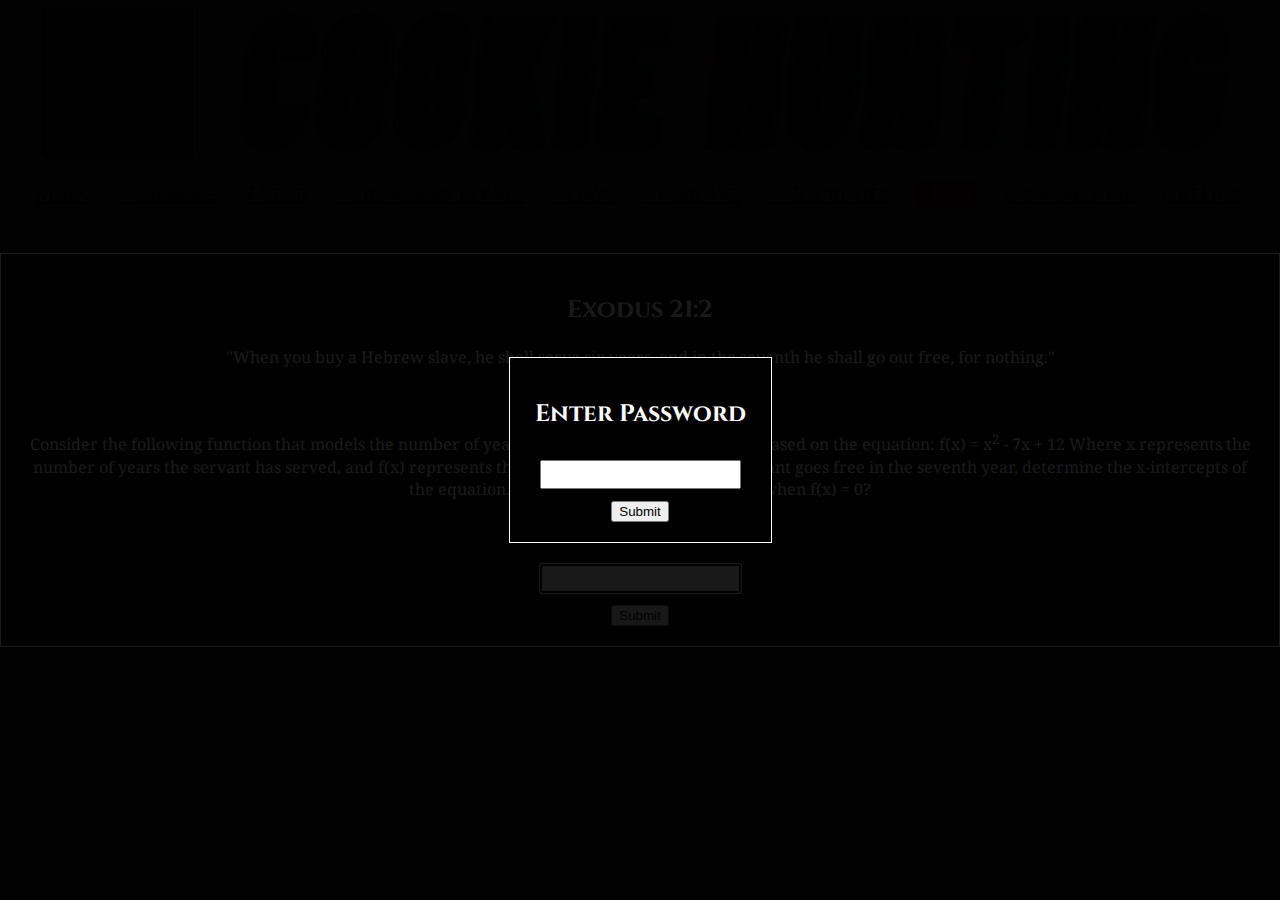
<file: 7_7:7.html>
<!DOCTYPE html>
<html lang="en">
<head>
    <meta name="viewport" content="width=device-width, initial-scale=1.0, maximum-scale=1.0, user-scalable=no">
    <meta charset="UTF-8">
    <title>Authentication {FREE}</title>
    <link rel="stylesheet" href="styles.css"/>
    <link rel="icon" type="image/gif" href="cookiepic.png">
</head>
<body>
<script>
    document.addEventListener('DOMContentLoaded', function() {
        const hamburger = document.getElementById('hamburger');
        const navbar = document.getElementById('navbar');

        // Toggle menu when hamburger is clicked
        hamburger.addEventListener('click', function() {
            navbar.classList.toggle('show');
            // Change hamburger icon
            this.textContent = navbar.classList.contains('show') ? '✕' : '☰';
        });

        // Close menu when clicking outside
        document.addEventListener('click', function(event) {
            if (!navbar.contains(event.target) && !hamburger.contains(event.target)) {
                navbar.classList.remove('show');
                hamburger.textContent = '☰';
            }
        });
    });
</script>
<header>
    <!--        <img src="pixil-frame-2.png" alt="">-->
    <div>
        <video class="vid-logo" autoplay loop muted playsinline preload="auto">
            <source src="Egg%20Hunt.mp4" type="video/mp4">
            This browser does not display the video tag.
        </video>
        <img class="cookie_hunting" src="Screen Shot 2025-06-11 at 3.29.47 PM.png" alt="In a weird font that says Cookie Hunting">
    </div>
    <hr>
    <!--        <a class="top_links" href="home.html">Home</a>--> <!-- not needed-->
    <!--        <a class="top_links" href="hotels.html">Hotels</a>-->
    <!--        <a class="top_links" href="attractions.html">Attractions</a>-->
    <!--        <a class="invis" href="">No!!</a>-->
    <button class="hamburger" id="hamburger">☰</button>
    <nav class="navbar" id="navbar">
        <a class="top_links" href="index.html">Main</a>
        <a class="top_links" href="7_1:7.html">7 Sabbath</a>
        <a class="top_links" href="7_2:7.html">7 Year</a>
        <a class="top_links" href="7_3:7.html">7 Trumpets/Bowls</a>
        <a class="top_links" href="7_4:7.html">7 Days</a>
        <a class="top_links" href="7_5:7.html">7 Forgive</a>
        <a class="top_links" href="7_6:7.html">7 Churches</a>
        <a class="tagged" href="7_7:7.html">7 Free</a>
        <a class="top_links" href="contact_me_copy.html">Contact Me</a>
        <a class="top_links" href="credits.html">Credits</a>
    </nav>
    <hr>
</header>
<div>
    <div id="mike">
        <div class="binary-container">
            <div class="binary-line">010000</div>
            <div class="binary-line">010000</div>
            <div class="binary-line">010000</div>
            <div class="binary-line">010000</div>
            <div class="binary-line">010000</div>
            <div class="binary-line">010000</div>
            <div class="binary-line">010000</div>
            <div class="binary-line">... ..... .. .. ... ....... .... >>></div>
        </div>
    </div>
    <div id="passwordPrompt2" class="password-overlay">
        <div class="password-container">
            <h2>Exodus 21:2</h2>
            <p>"When you buy a Hebrew slave, he shall serve six years, and in the seventh he shall go out free, for nothing."</p>
            <h3>Question:</h3>
            <p>Consider the following function that models the number of years a Hebrew servant has served, based on the equation: f(x) = x<sup>2</sup> - 7x + 12 Where x represents the number of years the servant has served, and f(x) represents the status of the servant. If the servant goes free in the seventh year, determine the x-intercepts of the equation.

                What is the value of x (the year) when f(x) = 0?
            </p>
            <p>Enter your answer below:</p>
            <label for="passwordInput2">
                <input type="text" id="passwordInput2">
            </label>
            <br>
            <button class="stewart" onclick="checkPassword2()">Submit</button>
        </div>
    </div>

    <script>
        function checkPassword2() {
            const password = document.getElementById('passwordInput2').value;
            if (password === "3" || password === "4" || password === "3/4" || password === "3 and 4" || password === "3&4" || password === "3 & 4" || password === "3, 4" || password === "3 4" || password === "3; 4" || password === "x = 3, x = 4" || password === "x = 3 x = 4" || password === "x = 4" || password === "x = 3" || password === "(x - 3)(x - 4)" || password === "(x-3)" || password === "x - 3" || password === "(x - 3)") {
                document.getElementById('passwordPrompt2').style.display = 'none';
                document.getElementById('mike').style.display = 'block';
            } else {
                alert('Incorrect answer! Try again.');
                document.getElementById('passwordInput2').value = '';
            }
        }

        // Allow Enter key to submit
        document.getElementById('passwordInput2').addEventListener('keypress', function(e) {
            if (e.key === 'Enter') {
                checkPassword2();
            }
        });

        document.getElementById('passwordInput2').focus();
    </script>
    <div>
        <div id="passwordPrompt" class="password-overlay">
            <div class="password-container">
                <h2>Enter Password</h2>
                <label for="passwordInput">
                    <input type="password" id="passwordInput">
                </label>
                <br>
                <button class="stewart" onclick="checkPassword()">Submit</button>
            </div>
        </div>

        <script>
            function checkPassword() {
                const password = document.getElementById('passwordInput').value;
                if (password === "9512") {
                    document.getElementById('passwordPrompt').style.display = 'none';
                    document.getElementById('content').style.display = 'block';
                } else {
                    alert('Incorrect password!');
                    document.getElementById('passwordInput').value = '';
                }
            }

            // Allow Enter key to submit
            document.getElementById('passwordInput').addEventListener('keypress', function(e) {
                if (e.key === 'Enter') {
                    checkPassword();
                }
            });
        </script>
    </div>
</div>
</body>
</html>
</file>
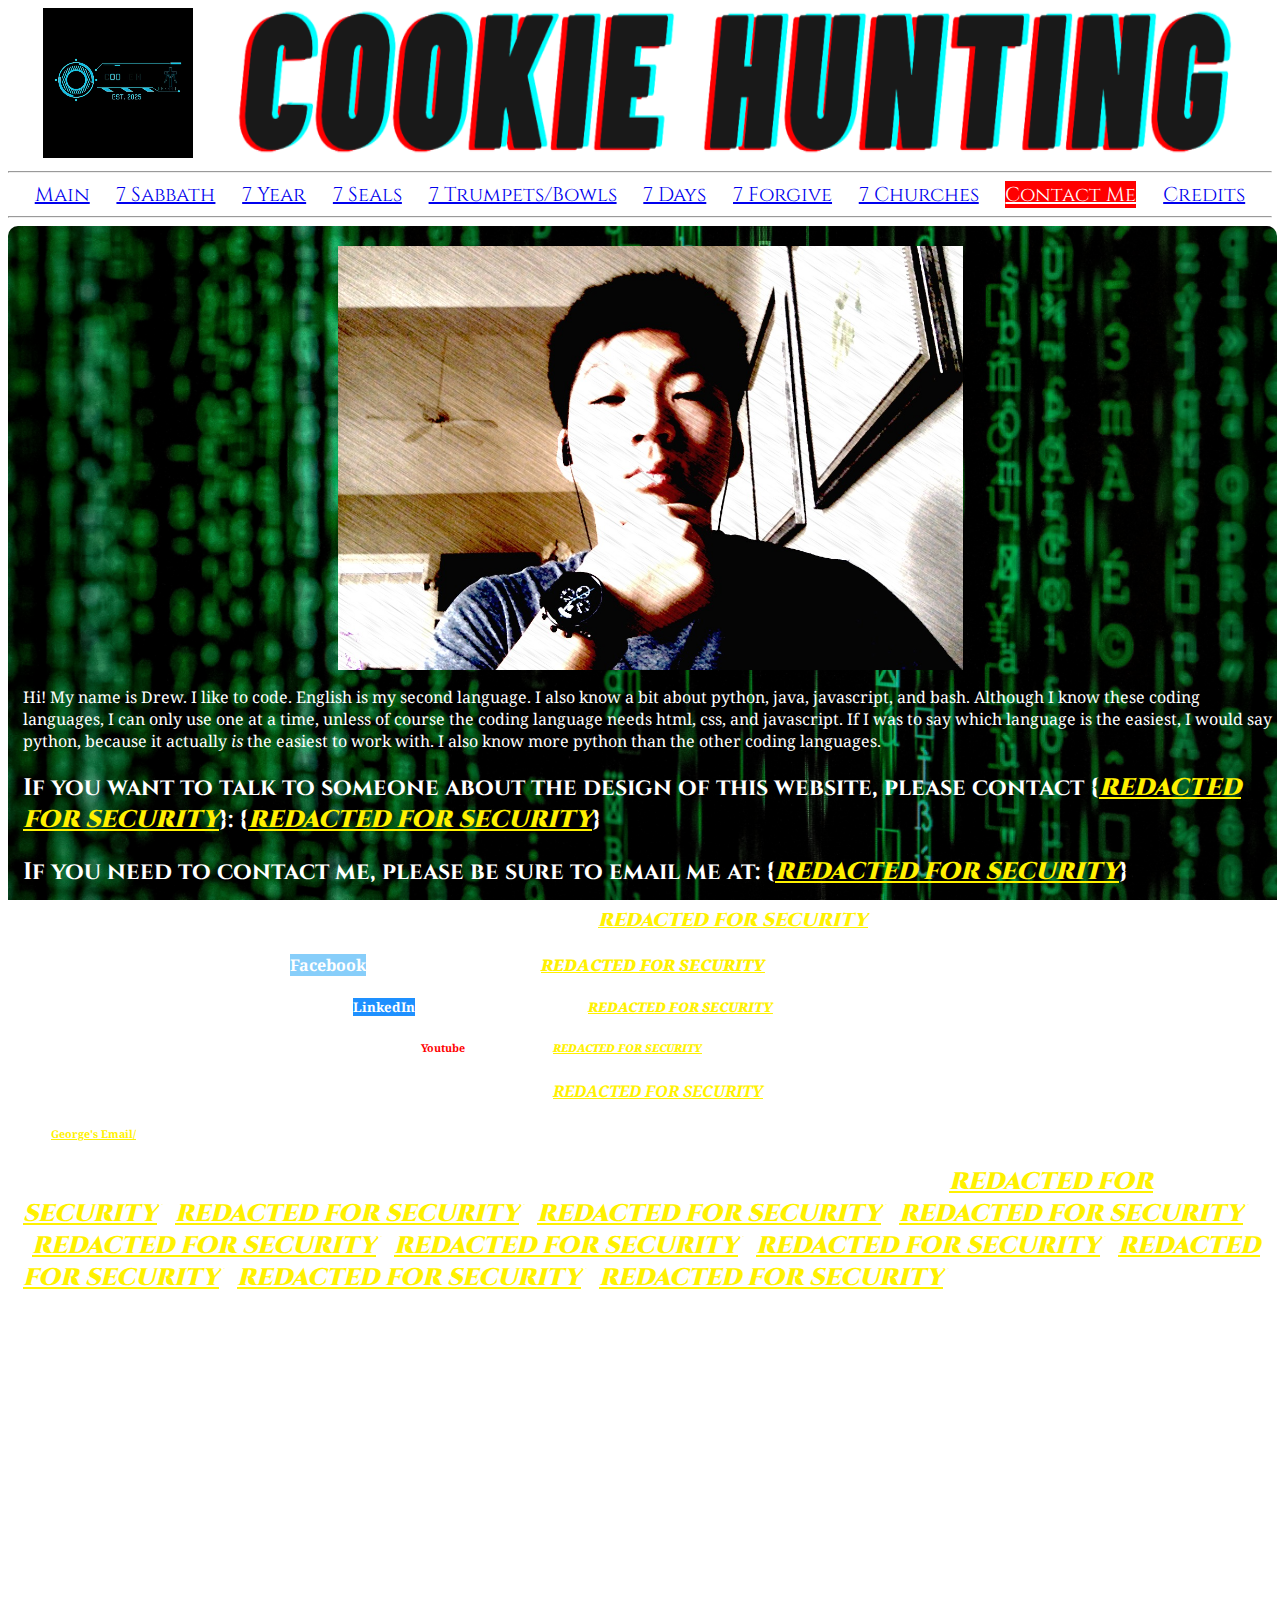
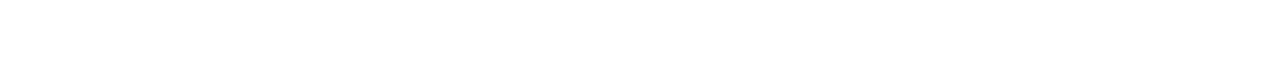
<file: contact_me_copy.html>
<!DOCTYPE html>
<html lang="en">
<head>
    <meta name="viewport" content="width=device-width, initial-scale=1.0, maximum-scale=1.0, user-scalable=no">
    <meta charset="UTF-8">
    <link rel="stylesheet" href="styles.css"/>
    <title>Contact Me</title>
    <link rel="icon" type="image/gif" href="cookiepic.png">
    <style>
        body {
            color: black;
        }
    </style>
</head>
<body>
<script>
    document.addEventListener('DOMContentLoaded', function() {
        const hamburger = document.getElementById('hamburger');
        const navbar = document.getElementById('navbar');

        // Toggle menu when hamburger is clicked
        hamburger.addEventListener('click', function() {
            navbar.classList.toggle('show');
            // Change hamburger icon
            this.textContent = navbar.classList.contains('show') ? '✕' : '☰';
        });

        // Close menu when clicking outside
        document.addEventListener('click', function(event) {
            if (!navbar.contains(event.target) && !hamburger.contains(event.target)) {
                navbar.classList.remove('show');
                hamburger.textContent = '☰';
            }
        });
    });
</script>
<header>
    <!--            <img src="pixil-frame-2.png" alt="">-->
    <div>
        <video class="vid-logo" autoplay loop muted playsinline preload="auto">
            <source src="Egg%20Hunt.mp4" type="video/mp4">
            This browser does not display the video tag.
        </video>
        <img class="cookie_hunting" src="Screen Shot 2025-06-11 at 3.29.47 PM.png" alt="In a weird font that says Egg Hunting">
    </div>
    <hr>
    <button class="hamburger" id="hamburger">☰</button>
    <nav class="navbar" id="navbar">
        <a class="top_links" href="index.html">Main</a>
        <a class="top_links" href="7_1:7.html">7 Sabbath</a>
        <a class="top_links" href="7_2:7.html">7 Year</a>
        <a class="top_links" href="7_3:7.html">7 Seals</a>
        <a class="top_links" href="7_4:7.html">7 Trumpets/Bowls</a>
        <a class="top_links" href="7_5:7.html">7 Days</a>
        <a class="top_links" href="7_6:7.html">7 Forgive</a>
        <a class="top_links" href="7_7:7.html">7 Churches</a>
        <a class="tagged" href="contact_me_copy.html">Contact Me</a>
        <a class="top_links" href="credits.html">Credits</a>
    </nav>
    <hr>
</header>
<div class="ctm" id="ctm">
    <div>
        <img class="pictures-of-me" src="pic-of-me2-copy.jpeg" height="800" width="1200" alt="Another picture of me"/>
        <!--     800 400
                 1200 600
        -->
    </div>
    <div>
        <p class="black-out">
            Hi! My name is Drew. I like to code. English is my second language. I also know a bit about python, java,
            javascript, and bash. Although I know these coding languages, I can only use one at a time, unless of course the
            coding language needs html, css, and javascript. If I was to say which language is the easiest, I would say python,
            because it actually <span><i>is</i></span> the easiest to work with. I also know more python than the other coding languages.

        </p>
        <div class="black-out">
            <h2>If you want to talk to someone about the design of this website, please contact {<b><i><a class="contactlink" href="https://www.w3schools.com/html/default.asp" target="_blank">REDACTED FOR SECURITY</a></i></b>}: {<i><b><a class="e-mail" href="mailto:blahblah@gmail.com">REDACTED FOR SECURITY</a></b></i>}</h2>
            <h2>If you need to contact me, please be sure to email me at: {<i><b><a class="e-mail" href="mailto:blahblue@gmail.com">REDACTED FOR SECURITY</a></b></i>} </h2>
            <h3>If you need to contact me <b><i>NOW</i></b>, please use my number: {<b><i><a class="contactlink" href="https://www.bing.com/search?FORM=U523DF&PC=U536&q=I+Don%27t+have+a+number.&PC=U316&FORM=CHROMN">REDACTED FOR SECURITY</a></i></b>}</h3>
            <h4>If you just want to chat, go to my <span class="feettablet">Facebook</span> account, username: {<b><i><a class="contactlink" href="https://www.facebook.com/">REDACTED FOR SECURITY</a></i></b>}</h4>
            <h5>If you just want to know who I am, please visit my <span class="chainedout">LinkedIn</span> profile page, username: {<b><i><a class="contactlink" href="https://www.linkedin.com/">REDACTED FOR SECURITY</a></i></b>}</h5>
            <h6>If you just want to see my dogs, who are famous by the way, visit them on <span class="me-pipe">Youtube</span>, profile name: {<b><i><a class="contactlink" href="https://www.youtube.com/" target="_blank">REDACTED FOR SECURITY</a></i></b>}</h6>
            <h7>If you don't do any of the above, please refer to my secretary, name: {<b><i><a class="contactlink" href="https://www.w3schools.com/html/default.asp" target="_blank">REDACTED FOR SECURITY</a></i></b>}</h7>
            <!-- I know that h7 is not an actual html tag, just testing. I also know that if something is wrong, this program will still run anyway. -->
            <h6>Else: <a class="e-mail" href="mailto:1234567890@gmail.com">George's Email/</a></h6>
            <h2 id="extra">I have other ways of contact, but I think you know what will happen. {<b><i><a class="contactlink" href="#">REDACTED FOR SECURITY</a></i></b>}{<b><i><a class="contactlink" href="#">REDACTED FOR SECURITY</a></i></b>}{<b><i><a class="contactlink" href="#">REDACTED FOR SECURITY</a></i></b>}{<b><i><a class="contactlink" href="#">REDACTED FOR SECURITY</a></i></b>}{<b><i><a class="contactlink" href="#">REDACTED FOR SECURITY</a></i></b>}{<b><i><a class="contactlink" href="#">REDACTED FOR SECURITY</a></i></b>}{<b><i><a class="contactlink" href="#">REDACTED FOR SECURITY</a></i></b>}{<b><i><a class="contactlink" href="#">REDACTED FOR SECURITY</a></i></b>}{<b><i><a class="contactlink" href="#">REDACTED FOR SECURITY</a></i></b>}{<b><i><a class="contactlink" href="#">REDACTED FOR SECURITY</a></i></b>}</h2>
        </div>
    </div>
</div>
</body>
</html>
</file>
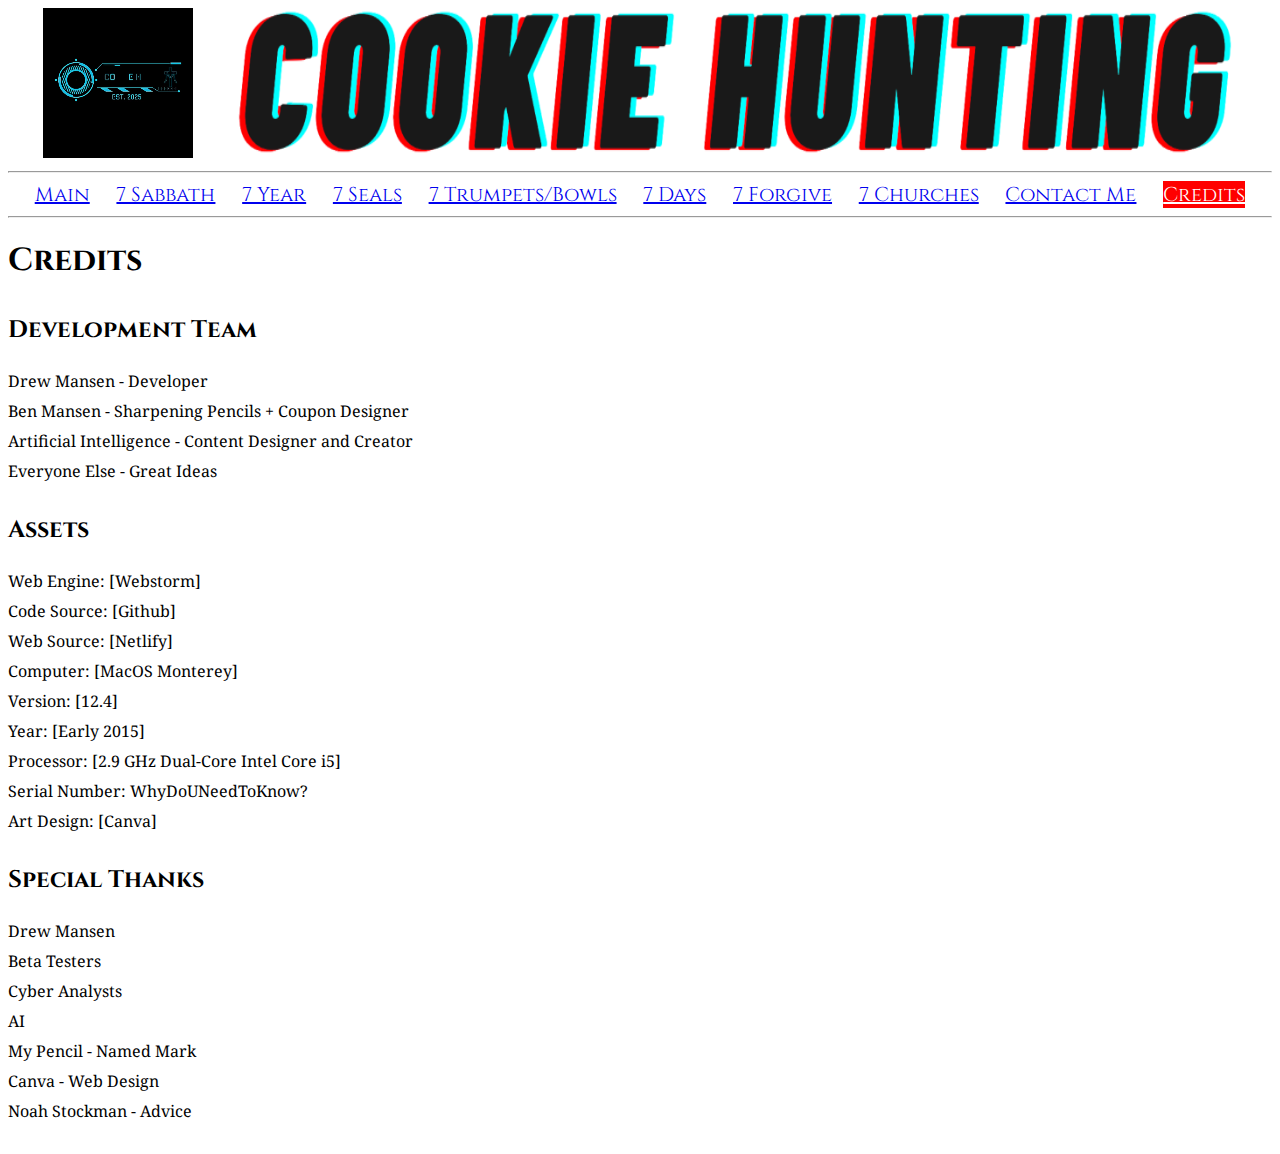
<file: credits.html>
<!DOCTYPE html>
<html lang="en">
<head>
    <meta name="viewport" content="width=device-width, initial-scale=1.0, maximum-scale=1.0, user-scalable=no">
    <meta charset="UTF-8">
    <title>Credits - {JESUS}</title>
    <link rel="stylesheet" href="styles.css"/>
    <link rel="icon" type="image/gif" href="cookiepic.png">
</head>
<body>
<script>
    document.addEventListener('DOMContentLoaded', function() {
        const hamburger = document.getElementById('hamburger');
        const navbar = document.getElementById('navbar');

        // Toggle menu when hamburger is clicked
        hamburger.addEventListener('click', function() {
            navbar.classList.toggle('show');
            // Change hamburger icon
            this.textContent = navbar.classList.contains('show') ? '✕' : '☰';
        });

        // Close menu when clicking outside
        document.addEventListener('click', function(event) {
            if (!navbar.contains(event.target) && !hamburger.contains(event.target)) {
                navbar.classList.remove('show');
                hamburger.textContent = '☰';
            }
        });
    });
</script>
<header>
    <!--        <img src="pixil-frame-2.png" alt="">-->
    <div>
        <video class="vid-logo" autoplay loop muted playsinline preload="auto">
            <source src="Egg%20Hunt.mp4" type="video/mp4">
            This browser does not display the video tag.
        </video>
        <img class="cookie_hunting" src="Screen Shot 2025-06-11 at 3.29.47 PM.png" alt="In a weird font that says Cookie Hunting">
    </div>
    <hr>
    <!--        <a class="top_links" href="home.html">Home</a>--> <!-- not needed-->
    <!--        <a class="top_links" href="hotels.html">Hotels</a>-->
    <!--        <a class="top_links" href="attractions.html">Attractions</a>-->
    <!--        <a class="invis" href="">No!!</a>-->
    <button class="hamburger" id="hamburger">☰</button>
    <nav class="navbar" id="navbar">
        <a class="top_links" href="index.html">Main</a>
        <a class="top_links" href="7_1:7.html">7 Sabbath</a>
        <a class="top_links" href="7_2:7.html">7 Year</a>
        <a class="top_links" href="7_3:7.html">7 Seals</a>
        <a class="top_links" href="7_4:7.html">7 Trumpets/Bowls</a>
        <a class="top_links" href="7_5:7.html">7 Days</a>
        <a class="top_links" href="7_6:7.html">7 Forgive</a>
        <a class="top_links" href="7_7:7.html">7 Churches</a>
        <a class="top_links" href="contact_me_copy.html">Contact Me</a>
        <a class="tagged" href="credits.html">Credits</a>
    </nav>
    <hr>
    <div class="container">

        <h1>Credits</h1>

        <div class="credits-section">
            <h2>Development Team</h2>
            <ul>
                <li>Drew Mansen - Developer</li>
                <li>Ben Mansen - Sharpening Pencils + Coupon Designer</li>
                <li>Artificial Intelligence - Content Designer and Creator</li>
                <li>Everyone Else - Great Ideas</li>
                <!-- Add more team members as needed -->
            </ul>
        </div>

        <div class="credits-section">
            <h2>Assets</h2>
            <ul>
                <li>Web Engine: [Webstorm]</li>
                <li>Code Source: [Github]</li>
                <li>Web Source: [Netlify]</li>
                <li>Computer: [MacOS Monterey]</li>
                <li>Version: [12.4]</li>
                <li>Year: [Early 2015]</li>
                <li>Processor: [2.9 GHz Dual-Core Intel Core i5]</li>
                <li>Serial Number: WhyDoUNeedToKnow?</li>
                <li>Art Design: [Canva]</li>
            </ul>
        </div>

        <div class="credits-section">
            <h2>Special Thanks</h2>
            <ul>
                <li>Drew Mansen</li>
                <li>Beta Testers</li>
                <li>Cyber Analysts</li>
                <li>AI</li>
                <li>My Pencil - Named Mark</li>
                <li>Canva - Web Design</li>
                <li>Noah Stockman - Advice</li>
                <!-- Add more acknowledgments as needed -->
            </ul>
        </div>
    </div>
</header>
<div>

</div>

</body>
</html>
</file>
<file: styles.css>
@import url('https://fonts.googleapis.com/css2?family=Cinzel:wght@400;700&family=Noto+Serif:wght@400;700&display=swap');

.top_links {
    font-size: 20px;
}

/*!*.ctm {*!-*/
/*!*    background-image: url(pexels-markusspiske-1089438.jpg);*!*/
/*!*    background-attachment: fixed;*!*/
/*!*    background-size: cover;*!*/
/*!*}*!*/
/*:root {*/
/*    --primary: #873e23; !* Rich brown - representing earth/clay *!*/
/*    --secondary: #c5a572; !* Gold - representing divinity *!*/
/*    --accent: #4b6f8c; !* Blue - representing water/heaven *!*/
/*    --background: #f5e6d3; !* Light sand color - desert theme *!*/
/*    --text: #2c1810;*/
/*}*/

body {
    font-family: 'Noto Serif', serif; /* Classic, scroll-like font for body text */
}

h1, h2, h3, nav a {
    font-family: 'Cinzel', serif; /* Ornate font for headings */
}


.body {
    width: 100vw;
    height: 100vh;
}

.ctm {
    background-image: url(pexels-markusspiske-1089438.jpg);
    border-radius: 10px;
    background-attachment: fixed;
    background-size: cover;
    position: relative;
    padding-left: 15px;
    width: 98vw;
    height: 160vh;
}


.tagged {
    font-size: 20px;
    color: white;
    background-color: #FF0000;
}
.pictures-of-me {
    padding-top: 20px;
    margin: auto;
    display: block;
    align-content: center;
    justify-content: center;
    height: 424px;
    width: 625px;
}
.black-out {
    color: white;
}
.contactlink {
    color: #fff100;
}

.e-mail {
    color: #fff100;
}

.vid-logo {
    display: compact;
    height: 150px;
    width: 220px;
}

.feettablet {
    background-color: lightskyblue;
    color: white;
    background-position: 50%;
}

.me-pipe {
    color: red;
    background-color: white;
}

.chainedout {
    background-color: dodgerblue;
    color: white;
}

.invis {
    color: white;
}

.cookie_hunting {
    margin-left: 3px;
    height: 150px;
    width: 999px;
}


nav {
    display: flex;
    justify-content: space-evenly;
    overflow: auto;
}

.nav-link {
    display: flex;
    flex-direction: row;
}

.hamburger {
    display: none;
    background: none;
    border: none;
    font-size: 24px;
    cursor: pointer;
    padding: 10px;

}

#drew {
    color: white;
}

#joel {
    color: white;
}

.hidden {
    display: none;
}

.togglebutton {
    background-color: #4CAF50; /* Green background */
    color: white; /* White text */
    padding: 10px 20px; /* Comfortable padding */
    border: none; /* Remove default border */
    border-radius: 5px; /* Rounded corners */
    cursor: pointer; /* Hand cursor on hover */
    font-size: 16px; /* Readable font size */
    margin: 10px 0; /* Add some spacing around the button */
}

/* Button hover effect */
.togglebutton:hover {
    background-color: #45a049; /* Darker green on hover */
    transition: background-color 0.3s; /* Smooth color transition */
}

/* Button active state (when clicked) */
.togglebutton:active {
    background-color: #3d8b40; /* Even darker when clicked */
    transform: scale(0.98); /* Slight shrink effect when clicked */
}

.video-player {
    width: 100%; /* Makes video responsive to container width */
    height: 70px; /* Maintains aspect ratio */
    /* Centers the video with some spacing */
    display: block; /* Helps with centering */
    margin: auto auto 5px;
}





.credits-section {
    margin: 2em 0;
}

.credits-section h2 {
    margin-bottom: 1em;
}

.credits-section ul {
    list-style: none;
    padding: 0;
}

.credits-section li {
    margin-bottom: 0.5em;
}



.password-overlay {
    position: fixed;
    top: 0;
    left: 0;
    width: 100%;
    height: 100%;
    background: rgba(0, 0, 0, 0.9);
    display: flex;
    justify-content: center;
    align-items: center;
}

.password-container {
    background: black;
    padding: 20px;
    border: 1px solid white;
    text-align: center;
    color: white;
}

input {
    margin: 10px;
    padding: 5px;
}

#passwordInput {
    padding: 5px 10px;
}

#passwordInput2 {
    padding: 5px 10px;
}

#mike {
    display: none;
}

@media screen and (max-width: 767px) {
    video {
        display: none;
    }
    .cookie_hunting {
        display: none;
    }
    .hamburger {
        display: block;
        position: fixed;
        top: 10px;
        left: 10px;
        z-index: 1001;
        color: red;
        background-color: white;
        border-radius: 5px;

    }
    nav {
        display: none; /* Hide nav by default on mobile */
        position: absolute;
        top: 60px; /* Adjust based on your header height */
        left: 0;
        right: 0;
        background-color: white; /* Or your preferred color */
        padding: 10px;
        box-shadow: 0 2px 5px rgba(0,0,0,0.2);
        z-index: 1000;


    }

    .navbar {
        display: none;
        position: fixed;
        top: 0;
        left: 0;
        width: 100%;
        background-color: white;
        padding: 60px 20px 20px;
        box-shadow: 0 2px 5px rgba(0,0,0,0.2);
        z-index: 1000;

    }

    .navbar.show {
        display: flex;
        flex-direction: column;
        align-items: center;
        background-color: white;

    }

    nav.active {
        display: flex;
        flex-direction: row;
        width: 100%;

    }

    nav a {
        padding: 15px;
        text-decoration: none;
        color: black;

    }

    .navbar a {
        padding: 15px;
        text-decoration: none;
        color: black;
        width: 100%;
        text-align: center;
    }


    hr {
        display: none;
    }

    .ctm {
        background-image: url('pexels-markusspiske-1089438.jpg');
        background-size: cover;
        background-position: center;
        min-height: 300vh; /* This makes it take up the full viewport height */
        width: 100%;
        padding: 3px;

    .pictures-of-me {
        width: 100%;
        height: 100%;
    }


    }
}

/*@media screen and (min-width: 768px) and (max-width: 1024px) {*/
/*    !* iPad-specific styles here *!*/
/*}*/

/*for the binary colors*/

.binary-container {
    display: flex;
    flex-direction: column;
    align-items: center;
    background-color: #0e0e0e; /* Dark background just for this container */
    padding: 20px;
    border-radius: 10px;
    box-shadow: 0 0 20px rgba(0, 255, 0, 0.8);
}

/* Binary Line Style */
.binary-line {
    font-size: 2rem;
    font-family: 'Courier New', Courier, monospace;
    color: #00ff00; /* Neon green */
    text-shadow: 0 0 5px rgba(0, 255, 0, 0.8), 0 0 10px rgba(0, 255, 0, 0.6), 0 0 15px rgba(0, 255, 0, 0.4);
    margin-top: 200px;
    margin-bottom: 200px;
    animation: blink 1.5s infinite alternate; /* Blinking effect */
}

/* Blinking effect animation */
@keyframes blink {
    0% {
        opacity: 1;
    }
    100% {
        opacity: 0.3;
    }
}
</file>
